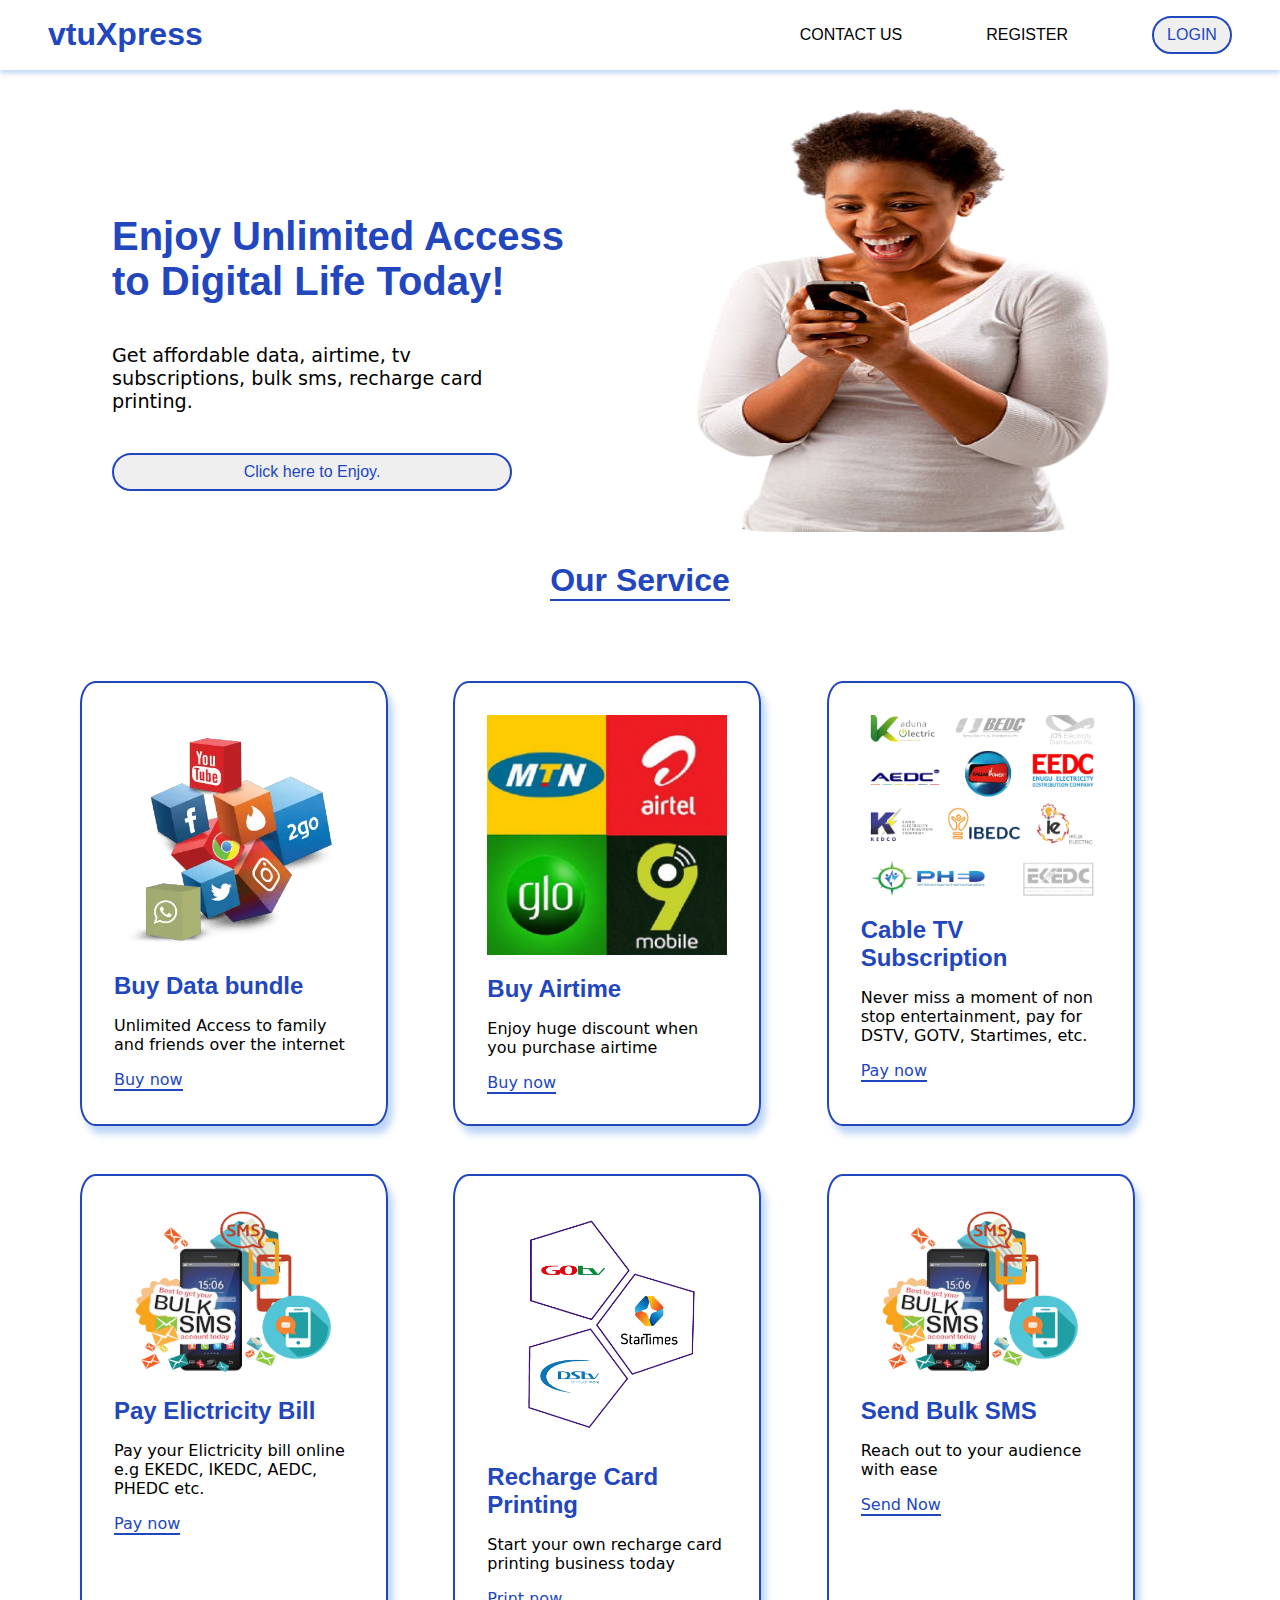
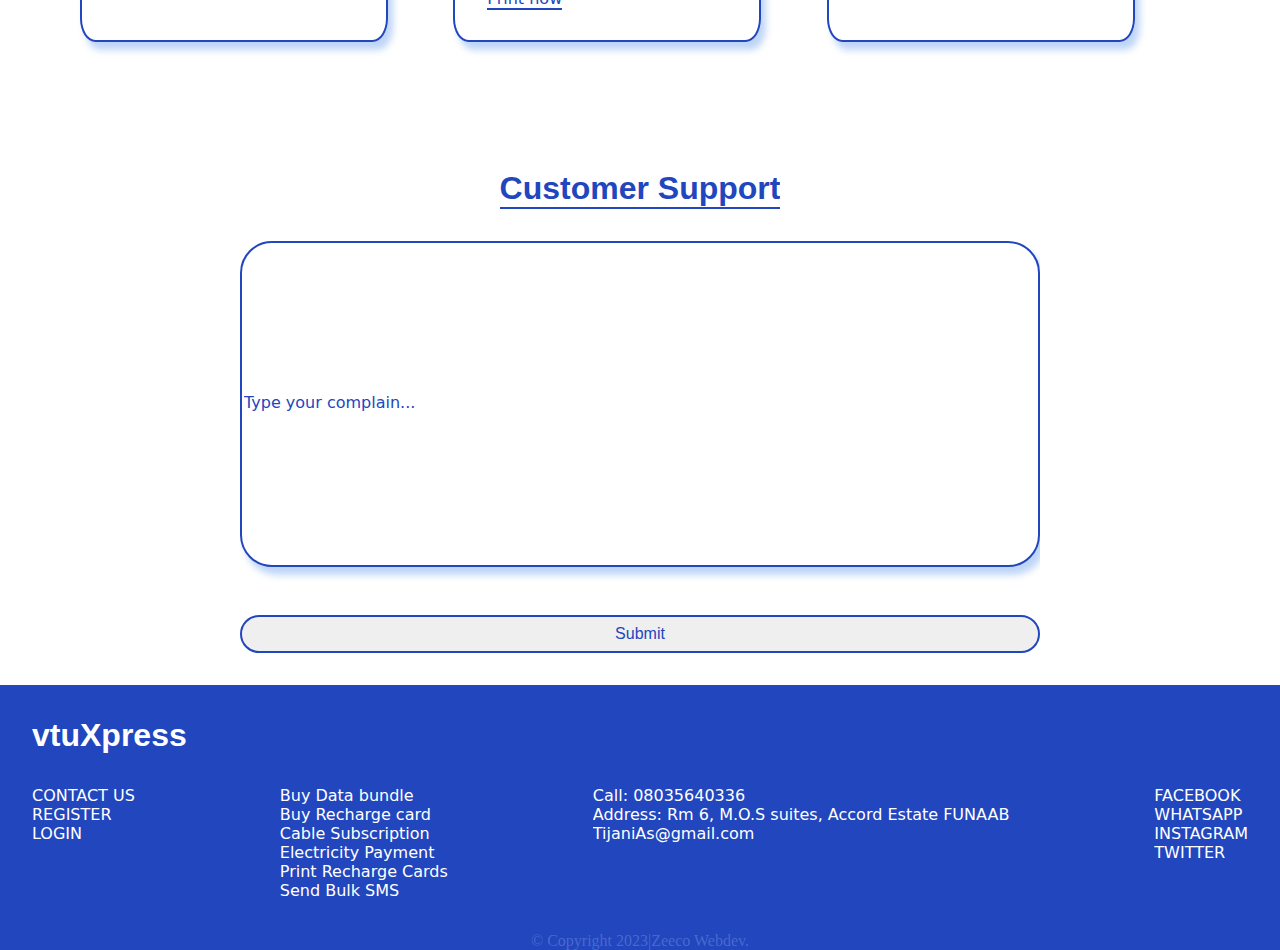
<file: index.html>
<!DOCTYPE html>
<html lang="en">
<head>
    <meta charset="UTF-8">
    <meta http-equiv="X-UA-Compatible" content="IE=edge">
    <meta name="viewport" content="width=device-width, initial-scale=1.0">
    <title>vtuXpress</title>
    <link rel="stylesheet" href="style.css">
</head>
<body>
        <div class="head">
            <div class="logo">
                <h1>vtuXpress</h1>
            </div>

            <div class="menu">
                <a href="#">CONTACT US</a>
                <a href="register.html">REGISTER</a>
                <button class="btn" onclick="document.location='login.html'">LOGIN</button>
            </div>
            <img src="img/icon-hamburger.svg" alt="icon-hamburger" class="hamburger">
            <img src="img/icon-close.svg" alt="icon-close" class="close">
        </div>

        <div class="info_page">
            <h1>Welcome!!! Data subscription now cheap and bigger @ #250 for 1GB</h1>
        </div>
        <div class="stn_1">
            
           <div class="part-one">
            <h1>Enjoy Unlimited Access to Digital Life Today!</h1>
            <p>Get affordable data, airtime, tv subscriptions, bulk sms, recharge card printing.</p>
            <button class="btn_2">Click here to Enjoy.</button>
           </div>

            <div class="part-two">
                <img src="img/istockphoto-178707892-612x612-removebg-preview.png" alt="img-person">
            </div>
        </div>

    <div class="service"><h1>Our Service</h1></div>
        <div class="card">
            <div class="data">
                <img src="img/dataoffers-banner.webp" alt="data">
                <h2>Buy Data bundle</h2>
                <p>Unlimited Access to family and friends over the internet</p>
                <a href="#">Buy now</a>
            </div>

            <div class="airtime">
                <img src="img/Cheapest-Data-plan.jpg" alt="airtime">
                <h2>Buy Airtime</h2>
                <p>Enjoy huge discount when you purchase airtime</p>
                <a href="#">Buy now</a>
            </div>

      

            <div class="cable">
                <img src="img/images__11_-removebg-preview.png" alt="cable">
                <h2>Cable TV Subscription</h2>
                <p>Never miss a moment of non stop entertainment, pay for DSTV, GOTV, Startimes, etc.</p>
                <a href="#">Pay now</a>
            </div>

            <div class="bill">
                <img src="img/images__13_-removebg-preview.png" alt="bill">
                <h2>Pay Elictricity Bill</h2>
                <p>Pay your Elictricity bill online e.g EKEDC, IKEDC, AEDC, PHEDC etc.</p>
                <a href="#">Pay now</a>
            </div>

            <div class="print">
                <img src="img/images__2_-removebg-preview.png" alt="print">
                <h2>Recharge Card Printing</h2>
                <p>Start your own recharge card printing business today</p>
                <a href="#">Print now</a>
            </div>

            <div class="sms">
                <img src="img/images__13_-removebg-preview.png" alt="sms">
                <h2>Send Bulk SMS</h2>
                <p>Reach out to your audience with ease</p>
                <a href="#">Send Now</a>
            </div>
        </div>

        <div class="service" id="support"><h1>Customer Support</h1></div>

        <div class="contact">
            <form action="#">
                <input type="text" placeholder="Type your complain...">
                <input type="submit">
            </form>
        </div>

        <div class="footer">
            <div class="logo">
                <h1>vtuXpress</h1>
            </div>

            <div class="footer_div">
            <div class="footer_menu">
                <a href="#">CONTACT US</a>
                <a href="#">REGISTER</a>
                <a href="#">LOGIN</a>
            </div>

            <div class="footer_service">
                <a href="#">Buy Data bundle</a>
                <a href="#">Buy Recharge card</a>
                <a href="#">Cable Subscription</a>
                <a href="#">Electricity Payment</a>
                <a href="#">Print Recharge Cards </a>
                <a href="#">Send Bulk SMS</a>
            </div>

            <div class="call">
                <a href="#">Call: 08035640336</a>
                <a href="#">Address: Rm 6, M.O.S suites, Accord Estate FUNAAB</a>
                <a href="#">TijaniAs@gmail.com</a>
            </div>

            <div class="social">
                <a href="#">FACEBOOK</a>
                <a href="#">WHATSAPP</a>
                <a href="#">INSTAGRAM</a>
                <a href="#">TWITTER</a>
            </div>
            </div>

            <p>© Copyright 2023|Zeeco Webdev.</p>
        </div>

        <script src="page.js"></script>
</body>
</html>
</file>
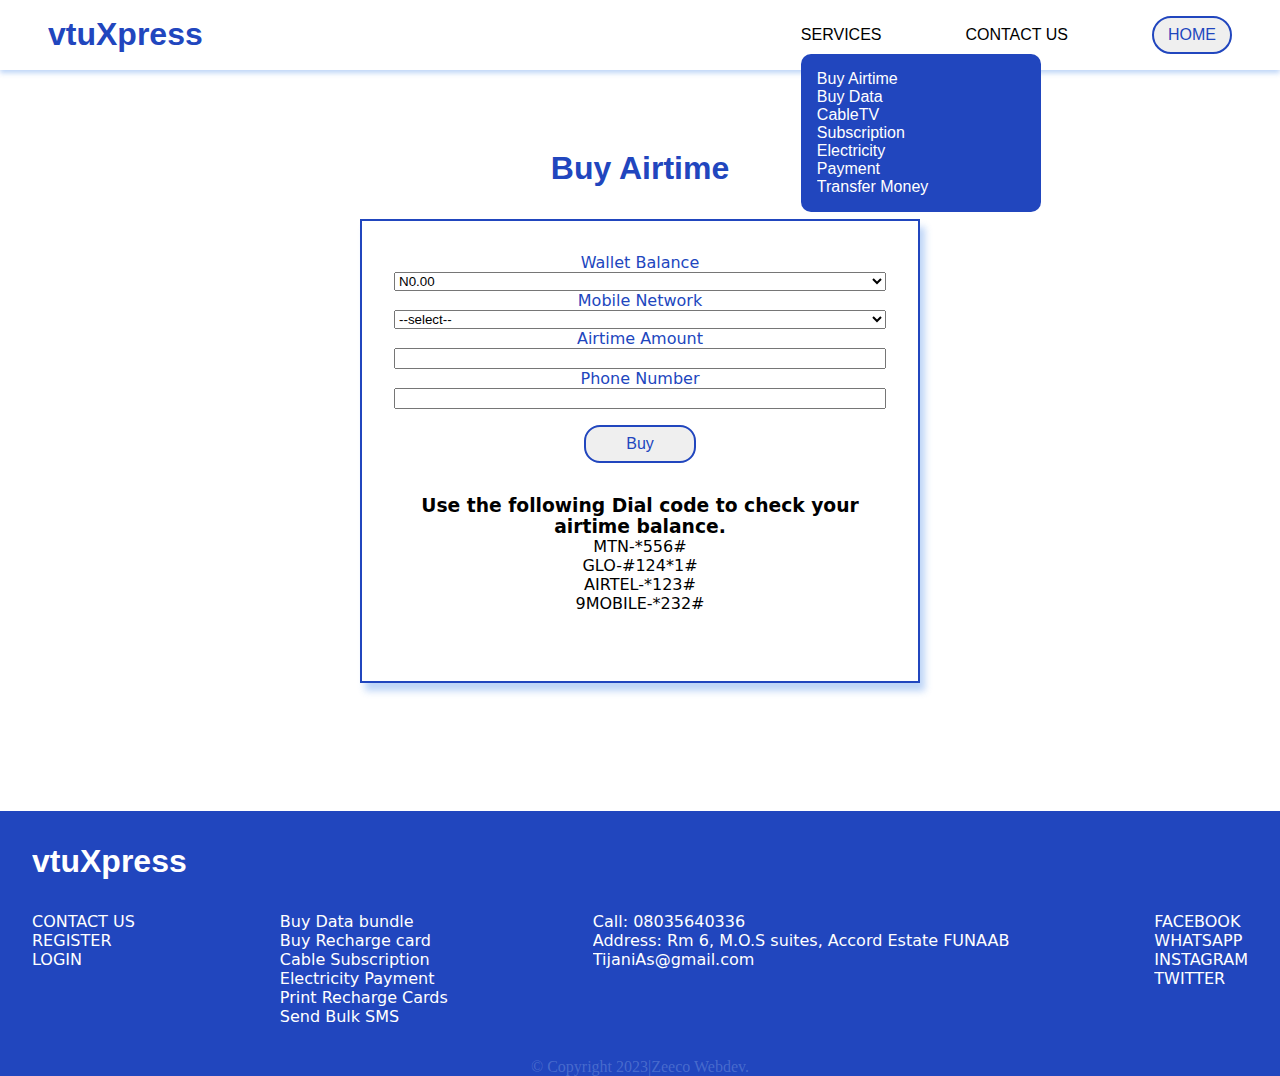
<file: airtime.html>
<!DOCTYPE html>
<html lang="en">
<head>
    <meta charset="UTF-8">
    <meta http-equiv="X-UA-Compatible" content="IE=edge">
    <meta name="viewport" content="width=device-width, initial-scale=1.0">
    <title>Buy Airtime</title>
    <link rel="stylesheet" href="airtime.css">
</head>
<body>
    <div class="head">
        <div class="logo">
            <h1>vtuXpress</h1>
        </div>

        <div class="menu" role="header">
            <a href="#" class="services">SERVICES</a>
            <div class="serve">
                <a href="#">Buy Airtime</a>
                <a href="#">Buy Data</a>
                <a href="#">CableTV Subscription</a>
                <a href="#">Electricity Payment</a>
                <a href="#">Transfer Money</a>
            </div>
            <a href="#">CONTACT US</a>
            <button class="btn" onclick="document.location='index.html'">HOME</button>
        </div>

        <img src="img/icon-hamburger.svg" alt="icon-hamburger" class="hamburger">
        <img src="img/icon-close.svg" alt="icon-close" class="close">
    </div> 

    <div class="main" role="main-content">
        <h1>Buy Airtime</h1>
        <form action="#">

            <div class="wallet">
                <label for="wallet">Wallet Balance</label>
                <select name="wallet" id="wallet">
                    <option value="N0.00">N0.00</option>
                </select>
            </div>
            
            <div class="network">
                <label for="network">Mobile Network</label>
                <select name="network" id="network">
                    <option value="select">--select--</option>
                    <option value="mtn">MTN</option>
                    <option value="glo">GLO</option>
                    <option value="9mobile">9MOBILE</option>
                    <option value="airtel">AIRTEL</option>
                </select>
            </div>
           
            <div class="amount"> 
            <label for="amount">Airtime Amount</label>
            <input type="text">
            </div>
           
            <div class="phone_number">
                <label for="phone_number">Phone Number</label>
                <input type="text">
            </div>
            
            <button>Buy</button>

            <div class="balance">
                <h3>Use the following Dial code to check your airtime balance.</h3>
                <p>MTN-*556#</p>
                <p>GLO-#124*1#</p>
                <p>AIRTEL-*123#</p>
                <p>9MOBILE-*232#</p>
            </div>
        </form>
    </div>

    <div class="footer">
        <div class="logo">
            <h1>vtuXpress</h1>
        </div>

        <div class="footer_div">
        <div class="footer_menu">
            <a href="#">CONTACT US</a>
            <a href="#">REGISTER</a>
            <a href="#">LOGIN</a>
        </div>

        <div class="footer_service">
            <a href="#">Buy Data bundle</a>
            <a href="#">Buy Recharge card</a>
            <a href="#">Cable Subscription</a>
            <a href="#">Electricity Payment</a>
            <a href="#">Print Recharge Cards </a>
            <a href="#">Send Bulk SMS</a>
        </div>

        <div class="call">
            <a href="#">Call: 08035640336</a>
            <a href="#">Address: Rm 6, M.O.S suites, Accord Estate FUNAAB</a>
            <a href="#">TijaniAs@gmail.com</a>
        </div>

        <div class="social">
            <a href="#">FACEBOOK</a>
            <a href="#">WHATSAPP</a>
            <a href="#">INSTAGRAM</a>
            <a href="#">TWITTER</a>
        </div>
        </div>

        <p>© Copyright 2023|Zeeco Webdev.</p>
    </div>
    <script src="page.js"></script>
    <script src="script.js"></script>
</body>
</html>
</file>
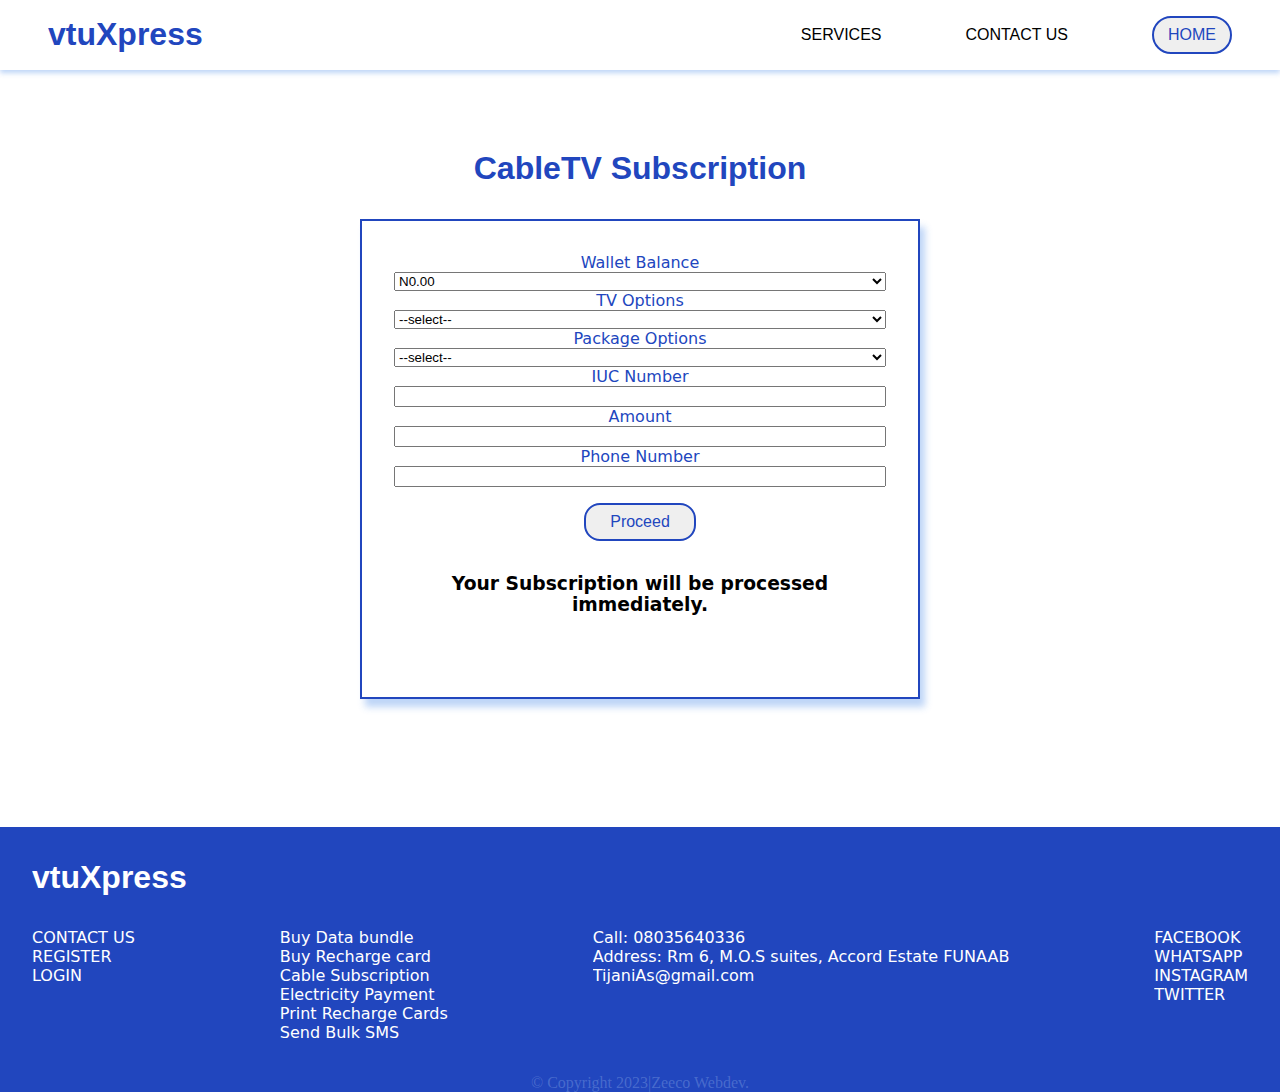
<file: cable.html>
<!DOCTYPE html>
<html lang="en">
<head>
    <meta charset="UTF-8">
    <meta http-equiv="X-UA-Compatible" content="IE=edge">
    <meta name="viewport" content="width=device-width, initial-scale=1.0">
    <title>CableTv Subscription</title>
    <link rel="stylesheet" href="cable.css">
</head>
<body>
    <div class="head">
        <div class="logo">
            <h1>vtuXpress</h1>
        </div>

        <div class="menu" role="header">  
            <a href="#" class="services">SERVICES</a>
            <div class="serve">
                <a href="#">Buy Airtime</a>
                <a href="#">Buy Data</a>
                <a href="#">CableTV Subscription</a>
                <a href="#">Electricity Payment</a>
                <a href="#">Transfer Money</a>
            </div>
            <a href="#">CONTACT US</a>
            <button class="btn">HOME</button>
        </div>
        <img src="img/icon-hamburger.svg" alt="icon-hamburger" class="hamburger">
        <img src="img/icon-close.svg" alt="icon-close" class="close">
    </div> 

    <div class="main" role="main-content">
        <h1>CableTV Subscription</h1>
        <form action="#">

            <div class="wallet">
                <label for="wallet">Wallet Balance</label>
                <select name="wallet" id="wallet">
                    <option value="N0.00">N0.00</option>
                </select>
            </div>
            
           
            <div class="tv"> 
            <label for="tv">TV Options</label>
            <select name="tv" id="tv">
                <option value="select">--select--</option>
                <option value="dstv">Dstv</option>
                <option value="gotv">Gotv</option>
                <option value="startimes">Startimes</option>
            </select>
            </div>

            <div class="package">
                <label for="package">Package Options</label>
                <select name="package" id="package">
                    <option value="select">--select--</option>
                    <option value="dstv">Dstv Max-N2000</option>
                    <option value="gotv">Gotv Jolli-N5000</option>
                    <option value="startimes">Startimes Jinja-N20000</option>
                </select>
            </div>

            <div class="iuc">
                <label for="iuc">IUC Number</label>
                <input type="text">
            </div>

            <div class="amount">
                <label for="amount">Amount</label>
                <input type="text">
            </div>

            <div class="number">
                <label for="number">Phone Number</label>
                <input type="text">
            </div>
           
            
            <button>Proceed</button>

            <div class="balance">
                <h3>Your Subscription will be processed immediately.</h3>
            </div>
        </form>
    </div>

    <div class="footer">
        <div class="logo">
            <h1>vtuXpress</h1>
        </div>

        <div class="footer_div">
        <div class="footer_menu">
            <a href="#">CONTACT US</a>
            <a href="#">REGISTER</a>
            <a href="#">LOGIN</a>
        </div>

        <div class="footer_service">
            <a href="#">Buy Data bundle</a>
            <a href="#">Buy Recharge card</a>
            <a href="#">Cable Subscription</a>
            <a href="#">Electricity Payment</a>
            <a href="#">Print Recharge Cards </a>
            <a href="#">Send Bulk SMS</a>
        </div>

        <div class="call">
            <a href="#">Call: 08035640336</a>
            <a href="#">Address: Rm 6, M.O.S suites, Accord Estate FUNAAB</a>
            <a href="#">TijaniAs@gmail.com</a>
        </div>

        <div class="social">
            <a href="#">FACEBOOK</a>
            <a href="#">WHATSAPP</a>
            <a href="#">INSTAGRAM</a>
            <a href="#">TWITTER</a>
        </div>
        </div>

        <p>© Copyright 2023|Zeeco Webdev.</p>
    </div>
    <script src="page.js"></script>
    <script src="script.js"></script>
</body>
</html>
</file>
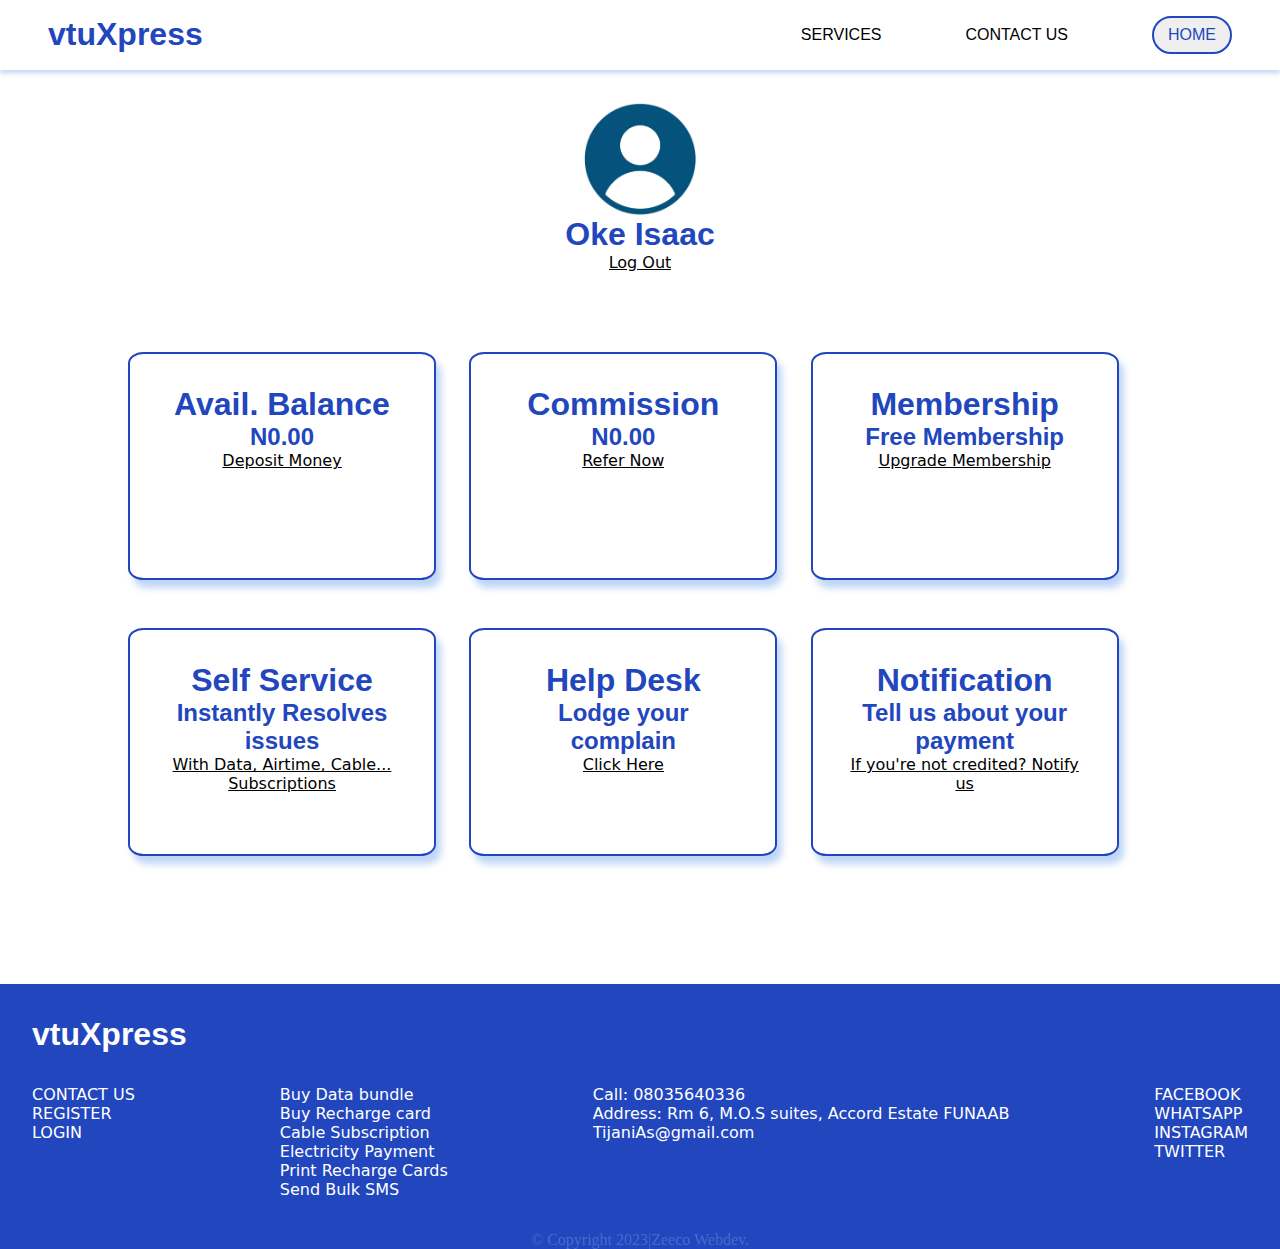
<file: dash.html>
<!DOCTYPE html>
<html lang="en">
<head>
    <meta charset="UTF-8">
    <meta http-equiv="X-UA-Compatible" content="IE=edge">
    <meta name="viewport" content="width=device-width, initial-scale=1.0">
    <title>Dashboard</title>
    <link rel="stylesheet" href="dash.css">
</head>
<body>
    
    <div class="head">
        <div class="logo">
            <h1>vtuXpress</h1>
        </div>

        <div class="menu">
            <a href="#" class="services">SERVICES</a>
            <div class="serve">
                <a href="#">Buy Airtime</a>
                <a href="#">Buy Data</a>
                <a href="#">CableTV Subscription</a>
                <a href="#">Electricity Payment</a>
                <a href="#">Transfer Money</a>
            </div>
            <a href="#">CONTACT US</a>
            <button class="btn">HOME</button>
        </div>
        <img src="img/icon-hamburger.svg" alt="icon-hamburger" class="hamburger">
        <img src="img/icon-close.svg" alt="icon-close" class="close">
    </div>

    <div class="user">
        <img src="img/images__16_-removebg-preview.png" alt="user_img">
        <h1>Oke Isaac</h1>
        <p>Log Out</p>
    </div>

    <div class="card">
        <div class="balance">
            <h1>Avail. Balance</h1>
            <h2>N0.00</h2>
            <a href="#">Deposit Money</a>
        </div>

        <div class="commission">
            <h1>Commission</h1>
            <h2>N0.00</h2>
            <a href="#">Refer Now</a>
        </div>

        <div class="membership">
            <h1>Membership</h1>
            <h2>Free Membership</h2>
            <a href="#">Upgrade Membership</a>
        </div>

        <div class="self">
            <h1>Self Service</h1>
            <h2>Instantly Resolves issues</h2>
            <a href="#">With Data, Airtime, Cable... Subscriptions</a>
        </div>


        <div class="help">
            <h1>Help Desk</h1>
            <h2>Lodge your complain</h2>
            <a href="#">Click Here</a>
        </div>

        <div class="notify">
            <h1>Notification</h1>
            <h2>Tell us about your payment</h2>
            <a href="#">If you're not credited? Notify us</a>
        </div>
    </div>

    
    <div class="footer">
        <div class="logo">
            <h1>vtuXpress</h1>
        </div>

        <div class="footer_div">
        <div class="footer_menu">
            <a href="#">CONTACT US</a>
            <a href="#">REGISTER</a>
            <a href="#">LOGIN</a>
        </div>

        <div class="footer_service">
            <a href="#">Buy Data bundle</a>
            <a href="#">Buy Recharge card</a>
            <a href="#">Cable Subscription</a>
            <a href="#">Electricity Payment</a>
            <a href="#">Print Recharge Cards </a>
            <a href="#">Send Bulk SMS</a>
        </div>

        <div class="call">
            <a href="#">Call: 08035640336</a>
            <a href="#">Address: Rm 6, M.O.S suites, Accord Estate FUNAAB</a>
            <a href="#">TijaniAs@gmail.com</a>
        </div>

        <div class="social">
            <a href="#">FACEBOOK</a>
            <a href="#">WHATSAPP</a>
            <a href="#">INSTAGRAM</a>
            <a href="#">TWITTER</a>
        </div>
        </div>

        <p>© Copyright 2023|Zeeco Webdev.</p>
    </div>
    <script src="script.js"></script>
    <script src="page.js"></script>
</body>
</html>
</file>
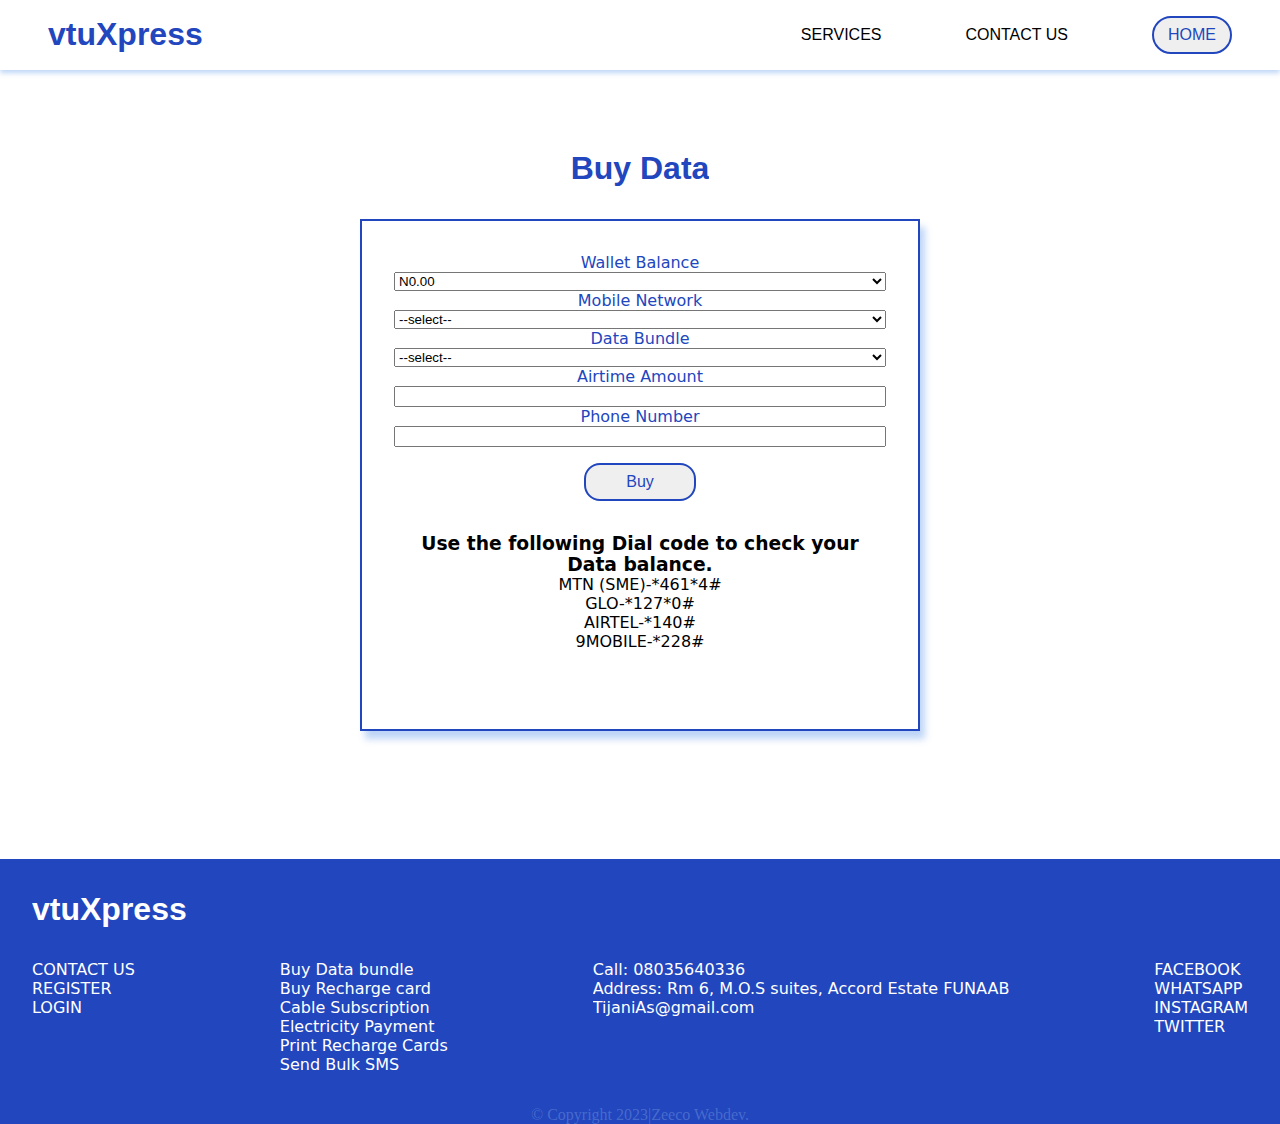
<file: data.html>
<!DOCTYPE html>
<html lang="en">
<head>
    <meta charset="UTF-8">
    <meta http-equiv="X-UA-Compatible" content="IE=edge">
    <meta name="viewport" content="width=device-width, initial-scale=1.0">
    <title>Buy Data</title>
    <link rel="stylesheet" href="data.css">
</head>
<body>
    <div class="head">
        <div class="logo">
            <h1>vtuXpress</h1>
        </div>

        <div class="menu" role="header">
            <a href="#" class="services">SERVICES</a>
            <div class="serve">
                <a href="#">Buy Airtime</a>
                <a href="#">Buy Data</a>
                <a href="#">CableTV Subscription</a>
                <a href="#">Electricity Payment</a>
                <a href="#">Transfer Money</a>
            </div>
            <a href="#">CONTACT US</a>
            <button class="btn">HOME</button>
        </div>
        <img src="img/icon-hamburger.svg" alt="icon-hamburger" class="hamburger">
        <img src="img/icon-close.svg" alt="icon-close" class="close">
    </div> 

    <div class="main" role="main-content">
        <h1>Buy Data</h1>
        <form action="#">

            <div class="wallet">
                <label for="wallet">Wallet Balance</label>
                <select name="wallet" id="wallet">
                    <option value="N0.00">N0.00</option>
                </select>
            </div>

            <div class="network">
                <label for="network">Mobile Network</label>
                <select name="network" id="network">
                    <option value="select">--select--</option>
                    <option value="mtn">MTN</option>
                    <option value="glo">GLO</option>
                    <option value="9mobile">9MOBILE</option>
                    <option value="airtel">AIRTEL</option>
                </select>
            </div>
           
            
            <div class="bundle">
                <label for="bundle">Data Bundle</label>
                <select name="bundle" id="bundle">
                    <option value="select">--select--</option>
                    <option value="500mb">500MB- 30days (SME)</option>
                    <option value="1gb">1GB- 30days (SME)</option>
                    <option value="2gb">2GB- 30days (SME)</option>
                    <option value="3gb">3GB 30days (SME)</option>
                    <option value="5gb">5GB 30days (SME)</option>
                </select>
            </div>
           
            <div class="amount"> 
            <label for="amount">Airtime Amount</label>
            <input type="text">
            </div>
           
            <div class="phone_number">
                <label for="phone_number">Phone Number</label>
                <input type="text">
            </div>
            
            <button>Buy</button>

            <div class="balance">
                <h3>Use the following Dial code to check your Data balance.</h3>
                <p>MTN (SME)-*461*4#</p>
                <p>GLO-*127*0#</p>
                <p>AIRTEL-*140#</p>
                <p>9MOBILE-*228#</p>
            </div>
        </form>
    </div>

    <div class="footer">
        <div class="logo">
            <h1>vtuXpress</h1>
        </div>

        <div class="footer_div">
        <div class="footer_menu">
            <a href="#">CONTACT US</a>
            <a href="#">REGISTER</a>
            <a href="#">LOGIN</a>
        </div>

        <div class="footer_service">
            <a href="#">Buy Data bundle</a>
            <a href="#">Buy Recharge card</a>
            <a href="#">Cable Subscription</a>
            <a href="#">Electricity Payment</a>
            <a href="#">Print Recharge Cards </a>
            <a href="#">Send Bulk SMS</a>
        </div>

        <div class="call">
            <a href="#">Call: 08035640336</a>
            <a href="#">Address: Rm 6, M.O.S suites, Accord Estate FUNAAB</a>
            <a href="#">TijaniAs@gmail.com</a>
        </div>

        <div class="social">
            <a href="#">FACEBOOK</a>
            <a href="#">WHATSAPP</a>
            <a href="#">INSTAGRAM</a>
            <a href="#">TWITTER</a>
        </div>
        </div>

        <p>© Copyright 2023|Zeeco Webdev.</p>
    </div>
    <script src="page.js"></script>
    <script src="script.js"></script>
</body>
</html>
</file>
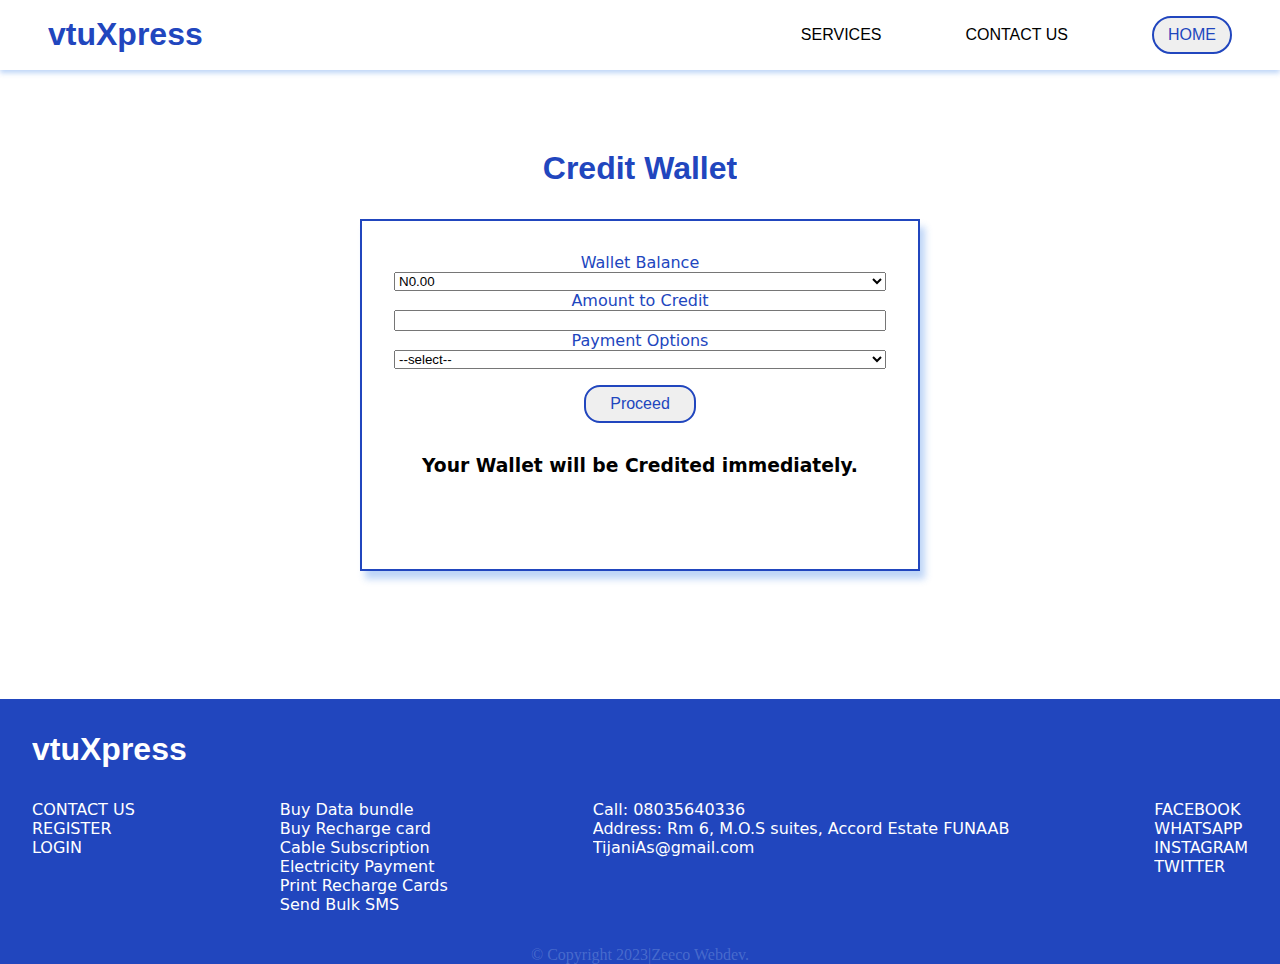
<file: deposit.html>
<!DOCTYPE html>
<html lang="en">
<head>
    <meta charset="UTF-8">
    <meta http-equiv="X-UA-Compatible" content="IE=edge">
    <meta name="viewport" content="width=device-width, initial-scale=1.0">
    <title>Credit Wallet</title>
    <link rel="stylesheet" href="deposit.css">
</head>
<body>
    <div class="head">
        <div class="logo">
            <h1>vtuXpress</h1>
        </div>

        <div class="menu" role="header">
            <a href="#" class="services">SERVICES</a>
            <div class="serve">
                <a href="#">Buy Airtime</a>
                <a href="#">Buy Data</a>
                <a href="#">CableTV Subscription</a>
                <a href="#">Electricity Payment</a>
                <a href="#">Transfer Money</a>
            </div>
            <a href="#">CONTACT US</a>
            <button class="btn">HOME</button>
        </div>
        <img src="img/icon-hamburger.svg" alt="icon-hamburger" class="hamburger">
        <img src="img/icon-close.svg" alt="icon-close" class="close">
    </div> 

    <div class="main" role="main-content">
        <h1>Credit Wallet</h1>
        <form action="#">

            <div class="wallet">
                <label for="wallet">Wallet Balance</label>
                <select name="wallet" id="wallet">
                    <option value="N0.00">N0.00</option>
                </select>
            </div>
            
           
            <div class="amount"> 
            <label for="amount">Amount to Credit</label>
            <input type="text">
            </div>

            <div class="payment">
                <label for="payment">Payment Options</label>
                <select name="payment" id="payment">
                    <option value="select">--select--</option>
                    <option value="atm">ATM Card</option>
                    <option value="transfer">Bank Transfer</option>
                </select>
            </div>
           
            
            <button>Proceed</button>

            <div class="balance">
                <h3>Your Wallet will be Credited immediately.</h3>
            </div>
        </form>
    </div>

    <div class="footer">
        <div class="logo">
            <h1>vtuXpress</h1>
        </div>

        <div class="footer_div">
        <div class="footer_menu">
            <a href="#">CONTACT US</a>
            <a href="#">REGISTER</a>
            <a href="#">LOGIN</a>
        </div>

        <div class="footer_service">
            <a href="#">Buy Data bundle</a>
            <a href="#">Buy Recharge card</a>
            <a href="#">Cable Subscription</a>
            <a href="#">Electricity Payment</a>
            <a href="#">Print Recharge Cards </a>
            <a href="#">Send Bulk SMS</a>
        </div>

        <div class="call">
            <a href="#">Call: 08035640336</a>
            <a href="#">Address: Rm 6, M.O.S suites, Accord Estate FUNAAB</a>
            <a href="#">TijaniAs@gmail.com</a>
        </div>

        <div class="social">
            <a href="#">FACEBOOK</a>
            <a href="#">WHATSAPP</a>
            <a href="#">INSTAGRAM</a>
            <a href="#">TWITTER</a>
        </div>
        </div>

        <p>© Copyright 2023|Zeeco Webdev.</p>
    </div>
    <script src="script.js"></script>
    <script src="page.js"></script>
</body>
</html>
</file>
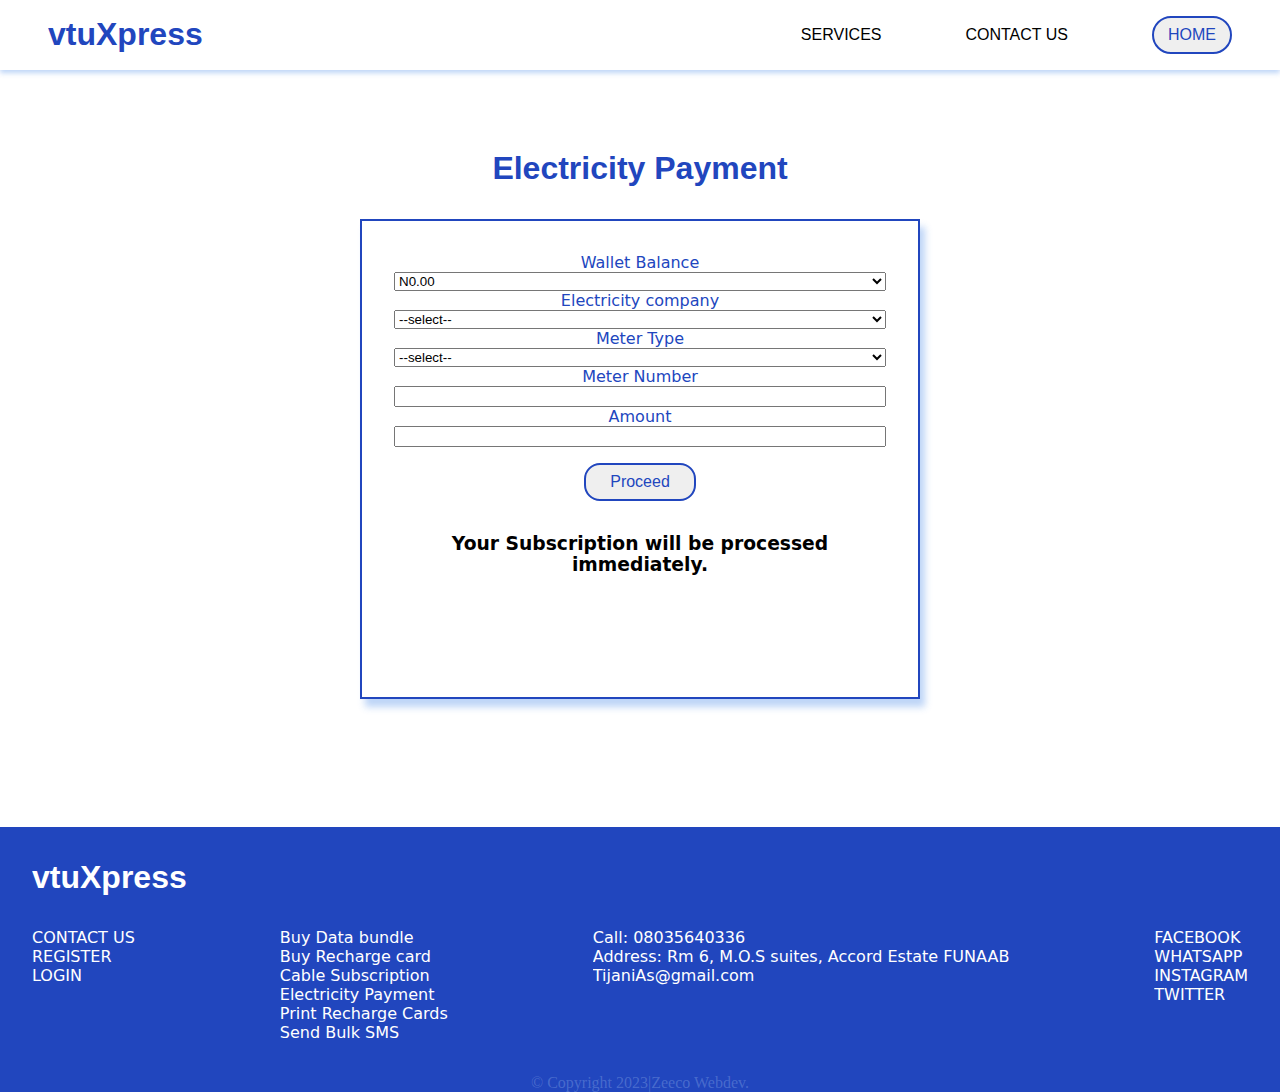
<file: electricity.html>
<!DOCTYPE html>
<html lang="en">
<head>
    <meta charset="UTF-8">
    <meta http-equiv="X-UA-Compatible" content="IE=edge">
    <meta name="viewport" content="width=device-width, initial-scale=1.0">
    <title>Electricity Payment</title>
    <link rel="stylesheet" href="electricity.css">
</head>
<body>
    <div class="head">
        <div class="logo">
            <h1>vtuXpress</h1>
        </div>

        <div class="menu" role="header">
            <a href="#" class="services">SERVICES</a>
            <div class="serve">
                <a href="#">Buy Airtime</a>
                <a href="#">Buy Data</a>
                <a href="#">CableTV Subscription</a>
                <a href="#">Electricity Payment</a>
                <a href="#">Transfer Money</a>
            </div>
            <a href="#">CONTACT US</a>
            <button class="btn">HOME</button>
        </div>

        
        <img src="img/icon-hamburger.svg" alt="icon-hamburger" class="hamburger">
        <img src="img/icon-close.svg" alt="icon-close" class="close">
    </div> 

    <div class="main" role="main-content">
        <h1>Electricity Payment</h1>
        <form action="#">

            <div class="wallet">
                <label for="wallet">Wallet Balance</label>
                <select name="wallet" id="wallet">
                    <option value="N0.00">N0.00</option>
                </select>
            </div>
            
           
            <div class="company"> 
            <label for="company">Electricity company </label>
            <select name="company" id="company">
                <option value="select">--select--</option>
                <option value="eko">Eko Electric- EKEDC(PHCN)</option>
                <option value="abuja">Abuja Electric- AEDC</option>
                <option value="ibadan">Ibadan Electric- IBEDC</option>
            </select>
            </div>

            <div class="meter">
                <label for="meter">Meter Type</label>
                <select name="meter" id="meter">
                    <option value="select">--select--</option>
                    <option value="prepaid">Prepaid</option>
                    <option value="postpaid">Postpaid</option>
                </select>
            </div>

            <div class="meter-number">
                <label for="meter-number">Meter Number</label>
                <input type="text">
            </div>

            <div class="amount">
                <label for="amount">Amount</label>
                <input type="text">
            </div>

           
            
            <button>Proceed</button>

            <div class="balance">
                <h3>Your Subscription will be processed immediately.</h3>
            </div>
        </form>
    </div>

    <div class="footer">
        <div class="logo">
            <h1>vtuXpress</h1>
        </div>

        <div class="footer_div">
        <div class="footer_menu">
            <a href="#">CONTACT US</a>
            <a href="#">REGISTER</a>
            <a href="#">LOGIN</a>
        </div>

        <div class="footer_service">
            <a href="#">Buy Data bundle</a>
            <a href="#">Buy Recharge card</a>
            <a href="#">Cable Subscription</a>
            <a href="#">Electricity Payment</a>
            <a href="#">Print Recharge Cards </a>
            <a href="#">Send Bulk SMS</a>
        </div>

        <div class="call">
            <a href="#">Call: 08035640336</a>
            <a href="#">Address: Rm 6, M.O.S suites, Accord Estate FUNAAB</a>
            <a href="#">TijaniAs@gmail.com</a>
        </div>

        <div class="social">
            <a href="#">FACEBOOK</a>
            <a href="#">WHATSAPP</a>
            <a href="#">INSTAGRAM</a>
            <a href="#">TWITTER</a>
        </div>
        </div>

        <p>© Copyright 2023|Zeeco Webdev.</p>
    </div>
    <script src="page.js"></script>
    <script src="script.js"></script>
</body>
</html>
</file>
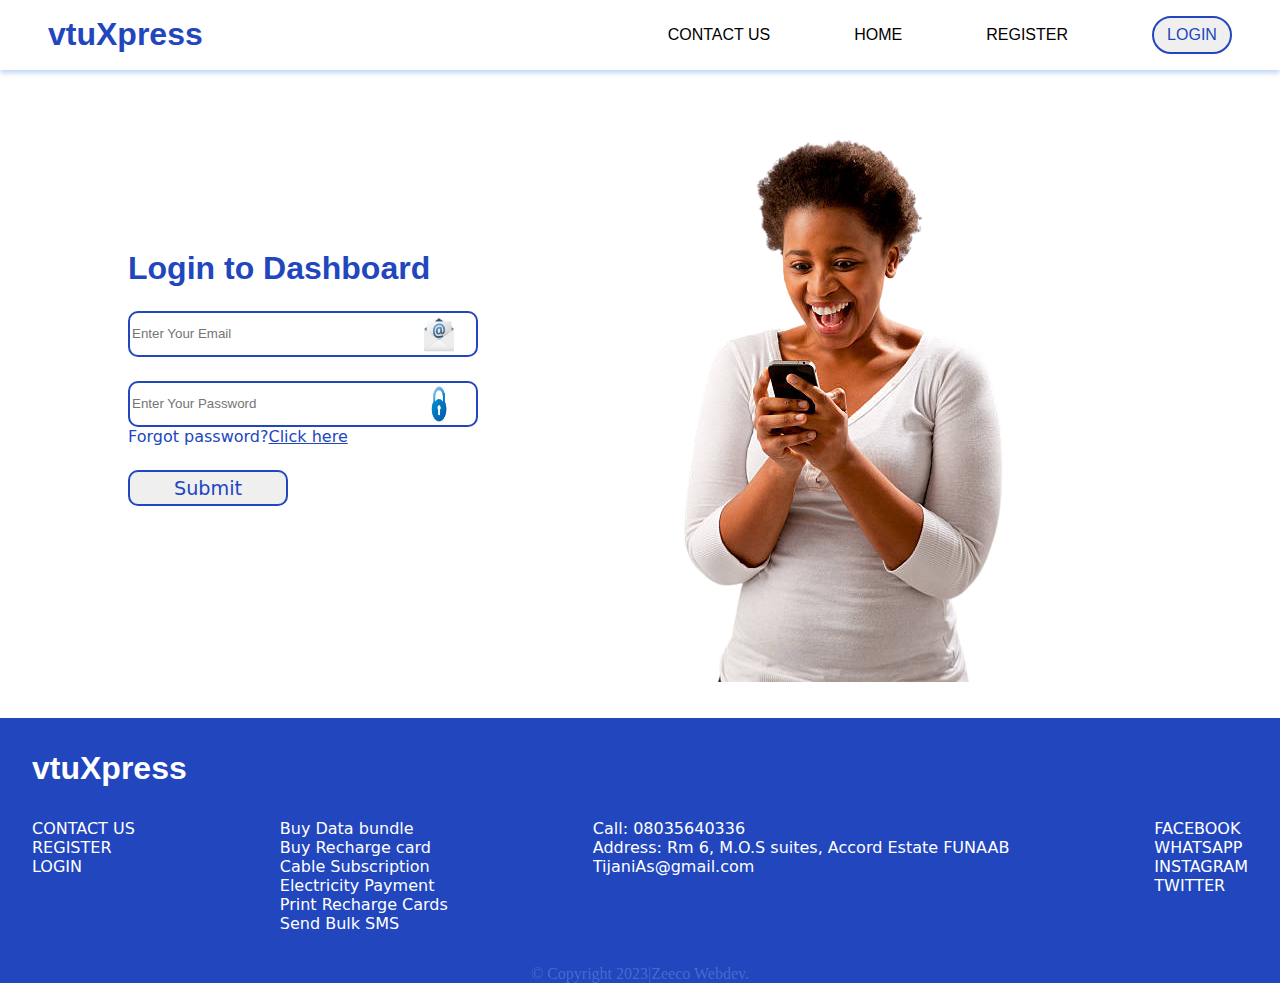
<file: login.html>
<!DOCTYPE html>
<html lang="en">
<head>
    <meta charset="UTF-8">
    <meta http-equiv="X-UA-Compatible" content="IE=edge">
    <meta name="viewport" content="width=device-width, initial-scale=1.0">
   <title>vtuXpress | LOGIN</title>
    <link rel="stylesheet" href="login.css">
</head>
<body> 

    <div class="head">
        <div class="logo">
            <h1>vtuXpress</h1>
        </div>

        <div class="menu">
            <a href="#">CONTACT US</a>
            <a href="index.html">HOME</a>
            <a href="register.html">REGISTER</a>
            <button class="btn" href="login.html">LOGIN</button>
        </div>

        
        <img src="img/icon-hamburger.svg" alt="icon-hamburger" class="hamburger">
        <img src="img/icon-close.svg" alt="icon-close" class="close">
    </div>

    <div class="part-one">
        <div class="login">
            <h1>Login to Dashboard</h1>
    
            <form action="#">
                <div class="email">
                    <input type="email" placeholder="Enter Your Email">
                    <img src="img/images__14_-removebg-preview.png" alt="img_email">
                </div>
    
                <div class="password">
                    <input type="password" placeholder="Enter Your Password">
                    <img src="img/images__15_-removebg-preview.png" alt="img_password">
                </div>
    
            <div class="forgot">
                <p>Forgot password?</p>
                <a href="#">Click here</a>
            </div> 
            
                <button>Submit</button>
            </form>
        </div>

        <div class="img_background">
            <img src="img/istockphoto-178707892-612x612-removebg-preview.png" alt="img_background">
        </div>
    </div>

    
    <div class="footer">
        <div class="logo">
            <h1>vtuXpress</h1>
        </div>

        <div class="footer_div">
        <div class="footer_menu">
            <a href="#">CONTACT US</a>
            <a href="#">REGISTER</a>
            <a href="#">LOGIN</a>
        </div>

        <div class="footer_service">
            <a href="#">Buy Data bundle</a>
            <a href="#">Buy Recharge card</a>
            <a href="#">Cable Subscription</a>
            <a href="#">Electricity Payment</a>
            <a href="#">Print Recharge Cards </a>
            <a href="#">Send Bulk SMS</a>
        </div>

        <div class="call">
            <a href="#">Call: 08035640336</a>
            <a href="#">Address: Rm 6, M.O.S suites, Accord Estate FUNAAB</a>
            <a href="#">TijaniAs@gmail.com</a>
        </div>

        <div class="social">
            <a href="#">FACEBOOK</a>
            <a href="#">WHATSAPP</a>
            <a href="#">INSTAGRAM</a>
            <a href="#">TWITTER</a>
        </div>
        </div>

        <p>© Copyright 2023|Zeeco Webdev.</p>
    </div>
    <script src="page.js"></script>
</body>
</html>
</file>
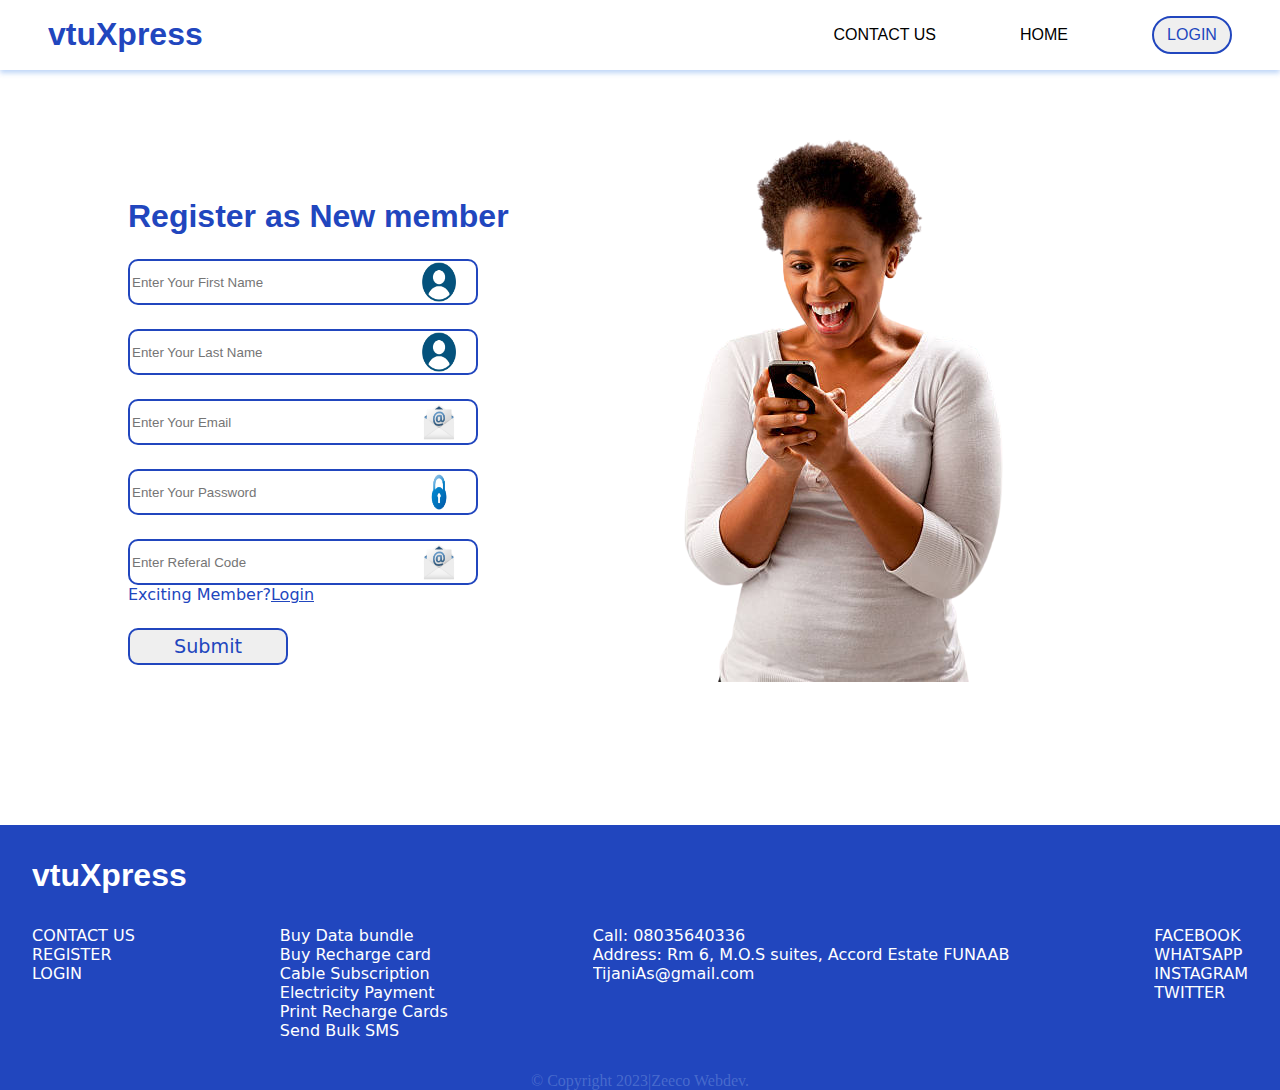
<file: register.html>
<!DOCTYPE html>
<html lang="en">
<head>
    <meta charset="UTF-8">
    <meta http-equiv="X-UA-Compatible" content="IE=edge">
    <meta name="viewport" content="width=device-width, initial-scale=1.0">
   <title>vtuXpress | REGISTER</title>
    <link rel="stylesheet" href="register.css">
</head>
<body> 

    <div class="head">
        <div class="logo">
            <h1>vtuXpress</h1>
        </div>

        <div class="menu">
            <a href="#">CONTACT US</a>
            <a href="index.html">HOME</a>
            <button class="btn" onclick="document.location='login.html'">LOGIN</button>
        </div>
        <img src="img/icon-hamburger.svg" alt="icon-hamburger" class="hamburger">
        <img src="img/icon-close.svg" alt="icon-close" class="close">
    </div>

    <div class="part-one">
        <div class="login">
            <h1>Register as New member</h1>
    
            <form action="#">
                <div class="fname">
                    <input type="text" placeholder="Enter Your First Name">
                    <img src="img/images__16_-removebg-preview.png" alt="img_email">
                </div>

                <div class="lname">
                    <input type="text" placeholder="Enter Your Last Name">
                    <img src="img/images__16_-removebg-preview.png" alt="img_email">
                </div>
                <div class="email">
                    <input type="email" placeholder="Enter Your Email">
                    <img src="img/images__14_-removebg-preview.png" alt="img_email">
                </div>
    
                <div class="password">
                    <input type="password" placeholder="Enter Your Password">
                    <img src="img/images__15_-removebg-preview.png" alt="img_password">
                </div>

                <div class="referal code">
                    <input type="text" placeholder="Enter Referal Code">
                    <img src="img/images__14_-removebg-preview.png" alt="img_email">
                </div>
    
            <div class="forgot">
                <p>Exciting Member?</p>
                <a href="#">Login</a>
            </div> 
            
                <button>Submit</button>
            </form>
        </div>

        <div class="img_background">
            <img src="img/istockphoto-178707892-612x612-removebg-preview.png" alt="img_background">
        </div>
    </div>

    <div class="footer">
        <div class="logo">
            <h1>vtuXpress</h1>
        </div>

        <div class="footer_div">
        <div class="footer_menu">
            <a href="#">CONTACT US</a>
            <a href="#">REGISTER</a>
            <a href="#">LOGIN</a>
        </div>

        <div class="footer_service">
            <a href="#">Buy Data bundle</a>
            <a href="#">Buy Recharge card</a>
            <a href="#">Cable Subscription</a>
            <a href="#">Electricity Payment</a>
            <a href="#">Print Recharge Cards </a>
            <a href="#">Send Bulk SMS</a>
        </div>

        <div class="call">
            <a href="#">Call: 08035640336</a>
            <a href="#">Address: Rm 6, M.O.S suites, Accord Estate FUNAAB</a>
            <a href="#">TijaniAs@gmail.com</a>
        </div>

        <div class="social">
            <a href="#">FACEBOOK</a>
            <a href="#">WHATSAPP</a>
            <a href="#">INSTAGRAM</a>
            <a href="#">TWITTER</a>
        </div>
        </div>

        <p>© Copyright 2023|Zeeco Webdev.</p>
    </div>

<script src="page.js"></script>
</body>
</html>
</file>
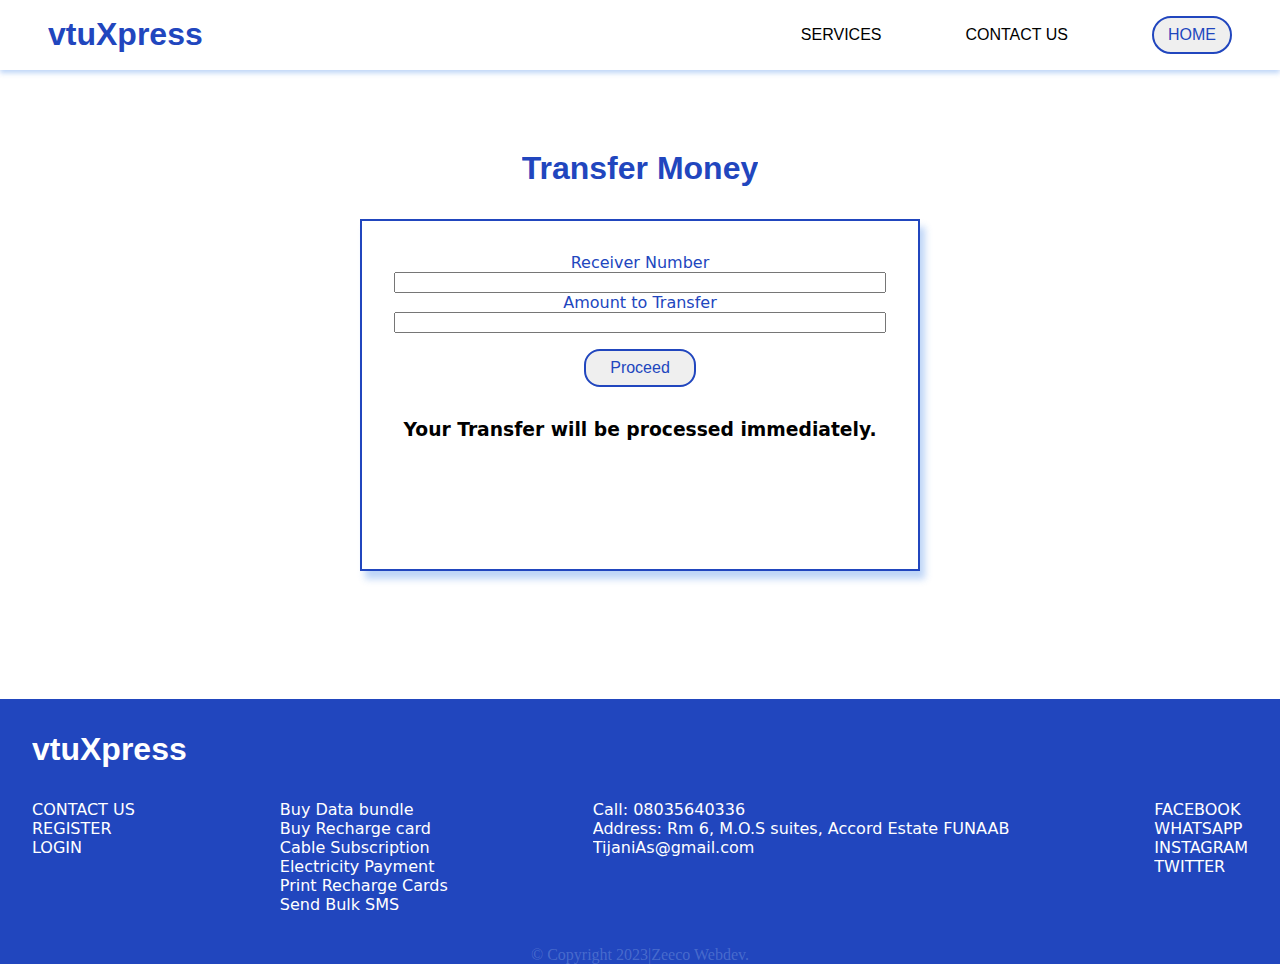
<file: transfer.html>
<!DOCTYPE html>
<html lang="en">
<head>
    <meta charset="UTF-8">
    <meta http-equiv="X-UA-Compatible" content="IE=edge">
    <meta name="viewport" content="width=device-width, initial-scale=1.0">
    <title>Transfer Money</title>
    <link rel="stylesheet" href="transfer.css">
</head>
<body>
    <div class="head">
        <div class="logo">
            <h1>vtuXpress</h1>
        </div>

        <div class="menu" role="header">
            <a href="#" class="services">SERVICES</a>
            <div class="serve">
                <a href="#">Buy Airtime</a>
                <a href="#">Buy Data</a>
                <a href="#">CableTV Subscription</a>
                <a href="#">Electricity Payment</a>
                <a href="#">Transfer Money</a>
            </div>
            <a href="#">CONTACT US</a>
            <button class="btn" href="index.html">HOME</button>
        </div>
        <img src="img/icon-hamburger.svg" alt="icon-hamburger" class="hamburger">
        <img src="img/icon-close.svg" alt="icon-close" class="close">
    </div> 

    <div class="main" role="main-content">
        <h1>Transfer Money</h1>
        <form action="#">


            <div class="receiver">
                <label for="receiver">Receiver Number</label>
                <input type="text">
            </div>

            <div class="amount">
                <label for="amount">Amount to Transfer</label>
                <input type="text">
            </div>

           
            
            <button>Proceed</button>

            <div class="balance">
                <h3>Your Transfer will be processed immediately.</h3>
            </div>
        </form>
    </div>

    <div class="footer">
        <div class="logo">
            <h1>vtuXpress</h1>
        </div>

        <div class="footer_div">
        <div class="footer_menu">
            <a href="#">CONTACT US</a>
            <a href="#">REGISTER</a>
            <a href="#">LOGIN</a>
        </div>

        <div class="footer_service">
            <a href="#">Buy Data bundle</a>
            <a href="#">Buy Recharge card</a>
            <a href="#">Cable Subscription</a>
            <a href="#">Electricity Payment</a>
            <a href="#">Print Recharge Cards </a>
            <a href="#">Send Bulk SMS</a>
        </div>

        <div class="call">
            <a href="#">Call: 08035640336</a>
            <a href="#">Address: Rm 6, M.O.S suites, Accord Estate FUNAAB</a>
            <a href="#">TijaniAs@gmail.com</a>
        </div>

        <div class="social">
            <a href="#">FACEBOOK</a>
            <a href="#">WHATSAPP</a>
            <a href="#">INSTAGRAM</a>
            <a href="#">TWITTER</a>
        </div>
        </div>

        <p>© Copyright 2023|Zeeco Webdev.</p>
    </div>
    <script src="script.js"></script>
    <script src="page.js"></script>
</body>
</html>
</file>
<file: style.css>
*{
    margin: 0;
    overflow-x: hidden;
}

body {
    background: white;
}

.head{
    display: flex;
    flex-direction: row;
    box-shadow: 0 3px 5px rgba(39, 115, 230, 0.3);
    padding: 1rem;
    justify-content: space-between;
}

.logo {
    margin-left: 2rem;
}
.logo h1 {
    color: rgb(33, 70, 190);
    font-family: 'Lucida Sans', 'Lucida Sans Regular', 'Lucida Grande', 'Lucida Sans Unicode', Geneva, Verdana, sans-serif;
    cursor: pointer;
}

.menu {
    margin-right: 2rem;
}

.menu a {
    text-decoration: none;
    color: black;
    font-family: 'Lucida Sans', 'Lucida Sans Regular', 'Lucida Grande', 'Lucida Sans Unicode', Geneva, Verdana, sans-serif;
    margin-right: 5rem;
    cursor: pointer;
}

.menu .btn {
    color: rgb(33, 70, 190);
    font-family: 'Lucida Sans', 'Lucida Sans Regular', 'Lucida Grande', 'Lucida Sans Unicode', Geneva, Verdana, sans-serif;
    border: 2px solid rgb(33, 70, 190);
    border-radius: 5rem;
    width: 5rem;
    padding: 0.5rem;
    font-size: 1rem;
    cursor: pointer;
}

.hamburger {
    display: none;
}

.stn_1 {
    display: grid;
    grid-template-columns: 1fr 1fr;
    padding: 7rem;
    margin-top: -8rem;
    margin-bottom: -25rem;
}

.part-one {
    margin-top: 10rem;
}

.part-one h1 {
    width: 30rem;
    font-family: 'Lucida Sans', 'Lucida Sans Regular', 'Lucida Grande', 'Lucida Sans Unicode', Geneva, Verdana, sans-serif;
    font-size: 2.5rem;
    color: rgb(33, 70, 190);
    margin-bottom: 2.5rem;
}

.part-one p {
    width: 25rem;
    max-width: fit-content;
    font-family: system-ui, -apple-system, BlinkMacSystemFont, 'Segoe UI', Roboto, Oxygen, Ubuntu, Cantarell, 'Open Sans', 'Helvetica Neue', sans-serif;
    margin-bottom: 2.5rem;
    font-size: 1.2rem;
}

.part-one button {
    color: rgb(33, 70, 190);
    font-family: 'Lucida Sans', 'Lucida Sans Regular', 'Lucida Grande', 'Lucida Sans Unicode', Geneva, Verdana, sans-serif;
    border: 2px solid rgb(33, 70, 190);
    border-radius: 5rem;
    width: 25rem;
    padding: 0.5rem;
    font-size: 1rem;
    cursor: pointer;
}

.part-two img {
    width: 100%;
    height: 60%;
    border: 2px white;
    border-radius: 25%;
}

.info_page h1 {
    font-family: system-ui, -apple-system, BlinkMacSystemFont, 'Segoe UI', Roboto, Oxygen, Ubuntu, Cantarell, 'Open Sans', 'Helvetica Neue', sans-serif;
    position: absolute;
    left: -100%;
    animation: info 15s forwards infinite;
    width: 100%;
}

@keyframes info {
    from {
        left: -100%;
    }

    to {
        left: 100%;
    }
    
}

.service h1 {
    color:rgb(33, 70, 190);
    font-family: 'Lucida Sans', 'Lucida Sans Regular', 'Lucida Grande', 'Lucida Sans Unicode', Geneva, Verdana, sans-serif;
    text-align: center;
    border-bottom: 2px solid rgb(33, 70, 190);
    width: fit-content;
}

.service {
    display: flex;
    justify-content: center;
}

.card {
    display: grid;
    grid-template-columns: 1fr 1fr 1fr;
    padding: 3rem;
    margin: 2rem;
}

.data, .airtime, .cable, .bill, .print, .sms {
    border: 2px solid rgb(33, 70, 190);
    border-radius: 5%;
    padding: 2rem;
    width: 15rem;
    margin-bottom: 3rem;
    box-shadow:  5px 8px 7px  rgba(39, 115, 230, 0.3);
}

.data h2, .airtime h2, .bill h2, .print h2, .cable h2, .sms h2 {
    font-family: 'Lucida Sans', 'Lucida Sans Regular', 'Lucida Grande', 'Lucida Sans Unicode', Geneva, Verdana, sans-serif;
    color: rgb(33, 70, 190);
    margin-bottom: 1rem;
    margin-top: 1rem;
}

.data p, .airtime p, .bill p, .print p, .cable p, .sms p{
    font-family: system-ui, -apple-system, BlinkMacSystemFont, 'Segoe UI', Roboto, Oxygen, Ubuntu, Cantarell, 'Open Sans', 'Helvetica Neue', sans-serif;
    font-size: 1rem;
    margin-bottom: 1rem;
}

.data a, .airtime a, .bill a, .print a, .cable a, .sms a {
    text-decoration: none;
    font-family: system-ui, -apple-system, BlinkMacSystemFont, 'Segoe UI', Roboto, Oxygen, Ubuntu, Cantarell, 'Open Sans', 'Helvetica Neue', sans-serif;
    color:rgb(33, 70, 190);
    border-bottom:  2px solid rgb(33, 70, 190);
    width: fit-content;
    height: 1.2rem;
}

.data img, .airtime img, .bill img, .print img, .cable img, .sms img {
    width: 15rem;
}

.contact {
    display: flex;
    flex-direction: column;
    text-align: center;
    justify-content: center;
    align-items: center;
}

form {
    display: flex;
    flex-direction: column;
    width: 50rem;
    max-width: 100%;
    margin-top: 2rem;
}

form input:first-child {
    height: 20rem;
    border: 2px solid rgb(33, 70, 190);
    border-radius: 2rem;
    margin-bottom: 3rem;
    box-shadow:  5px 8px 7px  rgba(39, 115, 230, 0.3);
}

form input:first-child::placeholder {
    color: rgb(33, 70, 190);
    font-size: 1rem;
    font-family: system-ui, -apple-system, BlinkMacSystemFont, 'Segoe UI', Roboto, Oxygen, Ubuntu, Cantarell, 'Open Sans', 'Helvetica Neue', sans-serif;
}

form input:last-child {
    color: rgb(33, 70, 190);
    font-family: 'Lucida Sans', 'Lucida Sans Regular', 'Lucida Grande', 'Lucida Sans Unicode', Geneva, Verdana, sans-serif;
    border: 2px solid rgb(33, 70, 190);
    border-radius: 2rem;
    padding: 0.5rem;
    font-size: 1rem;
    cursor: pointer;
}

.footer {
    background-color: rgb(33, 70, 190);
    margin-top: 2rem;
}

.footer h1 {
    color: white;
    margin-top: 2rem;
}

.footer_div {
    display: flex;
    flex-direction: row;
    justify-content: space-between;
    padding: 2rem;
}

.footer_menu, .footer_service, .call, .social {
    display: flex;
    flex-direction: column;
}

.footer_menu a, .footer_service a, .call a , .social a{
    color: white;
    text-decoration: none;
    font-family: system-ui, -apple-system, BlinkMacSystemFont, 'Segoe UI', Roboto, Oxygen, Ubuntu, Cantarell, 'Open Sans', 'Helvetica Neue', sans-serif;
}

.footer_menu a:hover, .footer_service a:hover, .call a:hover, .social a:hover {
    text-decoration: underline;
}

.footer p {
    color:rgba(165, 196, 241, 0.3);
    text-align: center;
}

.close {
    display: none;
}

@media (max-width:1075px) {


.part-one {
    margin-top: 4rem;
}

.part-one h1 {
    max-width: fit-content;
}

.part-one p {
    width: fit-content;
}

.part-one button {
    width: fit-content;
}
  .part-two img {
    width: 25rem;
  }

  .service {
    margin-top: 15rem;
  }

  .data, .airtime, .cable, .bill, .print, .sms {
    width: fit-content;
    margin-left: 1.5rem ;
  }

  .data img, .airtime img, .cable img, .bill img, .print img, .sms img {
    width: 8rem;
  } 


}

@media (max-width:833px) {
    .info_page {
        width: 100%;
        font-size: 0.7rem;
    }
.stn_1 {
    display: flex;
    flex-direction: column;
    
}

.part-one {
    display: flex;
    flex-direction: column;
    align-items: center;
    text-align: center;
}

.part-two img {
    width: 100%;
}
.service h1 {
    margin-top: 2rem;
}

.card {
    display: flex;
    flex-direction: column;
    align-items: center;
    text-align: center;
}

#support {
    margin-top: -5rem;
    text-align: center;
}
.logo h1 {
    text-align: center;
}
.footer_div {
    flex-direction: column;
    align-items: center;
    text-align: center;
}
.footer_menu, .footer_service, .call, .social {
    margin-top: 2rem;
}
}

@media (max-width:683px) {
    .head {
        width: 100%;
    }

    .logo h1 {
        font-size: 1.7rem;
    }

    .stn_1 {
        margin-top: -3rem;
    }

    .info_page h1 {
        width: 100%;
    }

  
}

@media (max-width:625px) {
    .menu {
        position: absolute;
        top: 4.3rem;
        background:rgb(33, 70, 190);
        margin: 0;
        height: 35vh;
        width: 50%;
        right: -100%;
        transition: 2s all;
    }

    .active {
        right: 0;
    }

   


    .menu a {
        display: flex;
        flex-direction: column;
        align-items: flex-start;
        margin: 3rem;
        color: #ffff;
    }

    .menu button {
        margin-left: 5.5rem;
    }



    .hamburger {
        display: block;
        background:rgb(33, 70, 190);
        border: 2px solid rgb(33, 70, 190);
        margin-right: 5rem;
        border-radius: 50%;
        padding: 0.2rem;
        transition: 2s all;
    }

    .close {
        background:rgb(33, 70, 190);
        border: 2px solid rgb(33, 70, 190);
        margin-right: 5rem;
        border-radius: 50%;
        padding: 0.3rem;
        transition: 2s all;
    }

    .part-one h1 {
        font-size: 1.5rem;
        width: 100%;
    }

   
}

    
@media (max-width:375px) {
    .menu a {
        width: 100%;
    }

    .part-one {
        margin-top: 1rem;
    }

    .part-one h1 {
        font-size: 1.5rem;
        width: 100%;
    }

    .part-one p {
        width: 100%;
    }

    .menu button {
        margin-left: 3rem;
    }

    
}
</file>
<file: airtime.css>
* {
    margin: 0;
    overflow-x: hidden;
    box-sizing: border-box;
}
.head{
    display: flex;
    flex-direction: row;
    padding: 1rem;
    justify-content: space-between;
    box-shadow: 0 3px 5px rgba(39, 115, 230, 0.3);
}

.logo {
    margin-left: 2rem;
}
.logo h1 {
    color: rgb(33, 70, 190);
    font-family: 'Lucida Sans', 'Lucida Sans Regular', 'Lucida Grande', 'Lucida Sans Unicode', Geneva, Verdana, sans-serif;
    cursor: pointer;
}

.menu {
    margin-right: 2rem;
}

.menu a {
    text-decoration: none;
    color: black;
    font-family: 'Lucida Sans', 'Lucida Sans Regular', 'Lucida Grande', 'Lucida Sans Unicode', Geneva, Verdana, sans-serif;
    margin-right: 5rem;
    cursor: pointer;
}

.menu .btn {
    color: rgb(33, 70, 190);
    font-family: 'Lucida Sans', 'Lucida Sans Regular', 'Lucida Grande', 'Lucida Sans Unicode', Geneva, Verdana, sans-serif;
    border: 2px solid rgb(33, 70, 190);
    border-radius: 5rem;
    width: 5rem;
    padding: 0.5rem;
    font-size: 1rem;
    cursor: pointer;
}

.main {
    display: flex;
    flex-direction: column;
    align-items: center;
    text-align: center;
    margin: 5rem;
}

.main h1 {
    color: rgb(33, 70, 190);
    font-family: 'Lucida Sans', 'Lucida Sans Regular', 'Lucida Grande', 'Lucida Sans Unicode', Geneva, Verdana, sans-serif;
}

form {
    border: 2px solid rgb(33, 70, 190);
    padding: 2rem;
    width: 35rem;
    margin-bottom: 3rem;
    box-shadow:  5px 8px 7px  rgba(39, 115, 230, 0.3);
    margin-top: 2rem;
    height: 29rem;
}

.wallet, .network, .amount, .phone_number, .bundle {
    display: flex;
    flex-direction: column;
    text-align: center;
}

form label {
    color: rgb(33, 70, 190);
    font-family: system-ui, -apple-system, BlinkMacSystemFont, 'Segoe UI', Roboto, Oxygen, Ubuntu, Cantarell, 'Open Sans', 'Helvetica Neue', sans-serif;
}

form button {
    color: rgb(33, 70, 190);
    font-family: 'Lucida Sans', 'Lucida Sans Regular', 'Lucida Grande', 'Lucida Sans Unicode', Geneva, Verdana, sans-serif;
    border: 2px solid rgb(33, 70, 190);
    border-radius: 1rem;
    width: 7rem;
    padding: 0.5rem;
    font-size: 1rem;
    margin-top: 1rem;
    cursor: pointer;
}

.balance {
    margin-top: 2rem;
    font-family: system-ui, -apple-system, BlinkMacSystemFont, 'Segoe UI', Roboto, Oxygen, Ubuntu, Cantarell, 'Open Sans', 'Helvetica Neue', sans-serif;
}




.footer {
    background-color: rgb(33, 70, 190);
    margin-top: 2rem;
}

.footer h1 {
    color: white;
    margin-top: 2rem;
}

.footer_div {
    display: flex;
    flex-direction: row;
    justify-content: space-between;
    padding: 2rem;
}

.footer_menu, .footer_service, .call, .social {
    display: flex;
    flex-direction: column;
}

.footer_menu a, .footer_service a, .call a , .social a{
    color: white;
    text-decoration: none;
    font-family: system-ui, -apple-system, BlinkMacSystemFont, 'Segoe UI', Roboto, Oxygen, Ubuntu, Cantarell, 'Open Sans', 'Helvetica Neue', sans-serif;
}

.footer_menu a:hover, .footer_service a:hover, .call a:hover, .social a:hover {
    text-decoration: underline;
}

.footer p {
    color:rgba(165, 196, 241, 0.3);
    text-align: center;
}

.serve {
    display: flex;
    flex-direction: column;
    position: absolute;
    background:rgb(33, 70, 190);
    border-radius: 10px;
    padding: 1rem;
    transition: 2s all;
    width: 15rem;
}

.serve a {
    color: #ffff;
}

.add {
    display: none;
}

.hamburger {
    display: none;
    cursor: pointer;
    position: absolute;
}

.close {
    display: none;
    cursor: pointer;
    position: absolute;
}

@media (max-width:698px) {

    

    .menu {
        position: fixed;
        top: 4.3rem;
        background:rgb(33, 70, 190);
        margin: 0;
        height: 100vh;
        width: 50%;
        right: -100%;
        transition: 2s all;
        z-index: 9999;
    }

    .menu a {
        display: flex;
        flex-direction: column;
        align-items: flex-start;
        margin: 3rem;
        color: #ffff;
    }

    .menu button {
        margin-left: 5.5rem;
    }

    .active {
        right: 0;
    }


    
    .hamburger {
        display: block;
        background:rgb(33, 70, 190);
        border: 2px solid rgb(33, 70, 190);
        margin-right: 2rem;
        border-radius: 50%;
        padding: 0.2rem;
        transition: 2s all;
        position: relative;
    }

    .close {
        background:rgb(33, 70, 190);
        border: 2px solid rgb(33, 70, 190);
        margin-right: 2rem;
        border-radius: 50%;
        padding: 0.3rem;
        transition: 2s all;
        position: relative;
    }

    .serve {
        padding: 0;
    }

    .serve a {
        margin-top: -2rem;
        width: fit-content;
    }

    .main form {
        width: fit-content;
    }

    .footer_div {
        flex-direction: column;
        align-items: center;
        text-align: center;
    }
    .footer_menu, .footer_service, .call, .social {
        margin-top: 2rem;
    }

    .logo h1 {
        text-align: center;
    }

}

@media (max-width:375px) {
    .menu a {
        width: 100%;
    }

    .menu button {
        margin-left: 3.5rem;
    }

    .serve a {
        width: fit-content;
    }
}
</file>
<file: cable.css>
* {
    margin: 0;
    overflow-x: hidden;
    box-sizing: border-box;
}
.head{
    display: flex;
    flex-direction: row;
    padding: 1rem;
    justify-content: space-between;
    box-shadow: 0 3px 5px rgba(39, 115, 230, 0.3);
}

.logo {
    margin-left: 2rem;
}
.logo h1 {
    color: rgb(33, 70, 190);
    font-family: 'Lucida Sans', 'Lucida Sans Regular', 'Lucida Grande', 'Lucida Sans Unicode', Geneva, Verdana, sans-serif;
    cursor: pointer;
}

.menu {
    margin-right: 2rem;
}

.menu a {
    text-decoration: none;
    color: black;
    font-family: 'Lucida Sans', 'Lucida Sans Regular', 'Lucida Grande', 'Lucida Sans Unicode', Geneva, Verdana, sans-serif;
    margin-right: 5rem;
    cursor: pointer;
}

.menu .btn {
    color: rgb(33, 70, 190);
    font-family: 'Lucida Sans', 'Lucida Sans Regular', 'Lucida Grande', 'Lucida Sans Unicode', Geneva, Verdana, sans-serif;
    border: 2px solid rgb(33, 70, 190);
    border-radius: 5rem;
    width: 5rem;
    padding: 0.5rem;
    font-size: 1rem;
    cursor: pointer;
}

.main {
    display: flex;
    flex-direction: column;
    align-items: center;
    text-align: center;
    margin: 5rem;
}

.main h1 {
    color: rgb(33, 70, 190);
    font-family: 'Lucida Sans', 'Lucida Sans Regular', 'Lucida Grande', 'Lucida Sans Unicode', Geneva, Verdana, sans-serif;
}

form {
    border: 2px solid rgb(33, 70, 190);
    padding: 2rem;
    width: 35rem;
    margin-bottom: 3rem;
    box-shadow:  5px 8px 7px  rgba(39, 115, 230, 0.3);
    margin-top: 2rem;
    height: 30rem;
}

.wallet, .tv, .package, .iuc, .amount, .number {
    display: flex;
    flex-direction: column;
    text-align: center;
}

form label {
    color: rgb(33, 70, 190);
    font-family: system-ui, -apple-system, BlinkMacSystemFont, 'Segoe UI', Roboto, Oxygen, Ubuntu, Cantarell, 'Open Sans', 'Helvetica Neue', sans-serif;
}

form button {
    color: rgb(33, 70, 190);
    font-family: 'Lucida Sans', 'Lucida Sans Regular', 'Lucida Grande', 'Lucida Sans Unicode', Geneva, Verdana, sans-serif;
    border: 2px solid rgb(33, 70, 190);
    border-radius: 1rem;
    width: 7rem;
    padding: 0.5rem;
    font-size: 1rem;
    margin-top: 1rem;
    cursor: pointer;
}

.balance {
    margin-top: 2rem;
    font-family: system-ui, -apple-system, BlinkMacSystemFont, 'Segoe UI', Roboto, Oxygen, Ubuntu, Cantarell, 'Open Sans', 'Helvetica Neue', sans-serif;
}




.footer {
    background-color: rgb(33, 70, 190);
    margin-top: 2rem;
}

.footer h1 {
    color: white;
    margin-top: 2rem;
}

.footer_div {
    display: flex;
    flex-direction: row;
    justify-content: space-between;
    padding: 2rem;
}

.footer_menu, .footer_service, .call, .social {
    display: flex;
    flex-direction: column;
}

.footer_menu a, .footer_service a, .call a , .social a{
    color: white;
    text-decoration: none;
    font-family: system-ui, -apple-system, BlinkMacSystemFont, 'Segoe UI', Roboto, Oxygen, Ubuntu, Cantarell, 'Open Sans', 'Helvetica Neue', sans-serif;
}

.footer_menu a:hover, .footer_service a:hover, .call a:hover, .social a:hover {
    text-decoration: underline;
}

.footer p {
    color:rgba(165, 196, 241, 0.3);
    text-align: center;
}


.serve {
    display: none;
    position: absolute;
    background:rgb(33, 70, 190);
    border-radius: 10px;
    padding: 1rem;
    transition: 2s all;
    width: 15rem;
}

.serve a {
    color: #ffff;
    display: flex;
    flex-direction: column;
}

.add {
    display: block;
}

.hamburger {
    display: none;
    cursor: pointer;
    position: absolute;
}

.close {
    display: none;
    cursor: pointer;
    position: absolute;
}

@media (max-width:698px) {

    

    .menu {
        position: fixed;
        top: 4.3rem;
        background:rgb(33, 70, 190);
        margin: 0;
        height: 100vh;
        width: 50%;
        right: -100%;
        transition: 2s all;
        z-index: 9999;
    }

    .menu a {
        display: flex;
        flex-direction: column;
        align-items: flex-start;
        margin: 3rem;
        color: #ffff;
    }

    .menu button {
        margin-left: 5.5rem;
    }

    .active {
        right: 0;
    }


    
    .hamburger {
        display: block;
        background:rgb(33, 70, 190);
        border: 2px solid rgb(33, 70, 190);
        margin-right: 2rem;
        border-radius: 50%;
        padding: 0.2rem;
        transition: 2s all;
        position: relative;
    }

    .close {
        background:rgb(33, 70, 190);
        border: 2px solid rgb(33, 70, 190);
        margin-right: 2rem;
        border-radius: 50%;
        padding: 0.3rem;
        transition: 2s all;
        position: relative;
    }

    .serve {
        padding: 0;
    }

    .serve a {
        margin-top: -2rem;
        width: fit-content;
    }

    .main form {
        width: fit-content;
    }

    .footer_div {
        flex-direction: column;
        align-items: center;
        text-align: center;
    }
    .footer_menu, .footer_service, .call, .social {
        margin-top: 2rem;
    }

    .logo h1 {
        text-align: center;
    }

}

@media (max-width:375px) {
    .menu a {
        width: 100%;
    }

    .menu button {
        margin-left: 3.5rem;
    }

    .serve a {
        width: fit-content;
    }
}
</file>
<file: dash.css>
*{
    margin: 0;
    overflow-x: hidden;
}
.head{
    display: flex;
    flex-direction: row;
    padding: 1rem;
    justify-content: space-between;
    box-shadow: 0 3px 5px rgba(39, 115, 230, 0.3);
}

.logo {
    margin-left: 2rem;
}
.logo h1 {
    color: rgb(33, 70, 190);
    font-family: 'Lucida Sans', 'Lucida Sans Regular', 'Lucida Grande', 'Lucida Sans Unicode', Geneva, Verdana, sans-serif;
    cursor: pointer;
}

.menu {
    margin-right: 2rem;
}

.menu a {
    text-decoration: none;
    color: black;
    font-family: 'Lucida Sans', 'Lucida Sans Regular', 'Lucida Grande', 'Lucida Sans Unicode', Geneva, Verdana, sans-serif;
    margin-right: 5rem;
    cursor: pointer;
}

.menu .btn {
    color: rgb(33, 70, 190);
    font-family: 'Lucida Sans', 'Lucida Sans Regular', 'Lucida Grande', 'Lucida Sans Unicode', Geneva, Verdana, sans-serif;
    border: 2px solid rgb(33, 70, 190);
    border-radius: 5rem;
    width: 5rem;
    padding: 0.5rem;
    font-size: 1rem;
    cursor: pointer;
}

.user {
    display: flex;
    flex-direction: column;
    align-items: center;
    margin: 2rem;
}

.user img {
    width: 7rem;
}

.user h1 {
    font-family: 'Lucida Sans', 'Lucida Sans Regular', 'Lucida Grande', 'Lucida Sans Unicode', Geneva, Verdana, sans-serif;
    color: rgb(33, 70, 190);
}

.user p {
    font-family: system-ui, -apple-system, BlinkMacSystemFont, 'Segoe UI', Roboto, Oxygen, Ubuntu, Cantarell, 'Open Sans', 'Helvetica Neue', sans-serif;
    color: black;
    text-decoration: underline;
    cursor: pointer;
}



.card {
    display: grid;
    grid-template-columns: 1fr 1fr 1fr;
    padding: 3rem;
    margin: 2rem;
    margin-left: 5rem;
    margin-right: 5rem;
}

.balance, .commission, .membership, .self, .help, .notify {
    border: 2px solid rgb(33, 70, 190);
    border-radius: 5%;
    padding: 2rem;
    width: 15rem;
    margin-bottom: 3rem;
    box-shadow:  5px 8px 7px  rgba(39, 115, 230, 0.3);
    text-align: center;
    height: 10rem;
}

.balance, .commission, .membership, .self, .help, .notify {
    display: flex;
    flex-direction: column;
    align-items: center;
}

.balance h1, .commission h1, .membership h1, .self h1, .help h1,.notify h1 {
    font-family: 'Lucida Sans', 'Lucida Sans Regular', 'Lucida Grande', 'Lucida Sans Unicode', Geneva, Verdana, sans-serif;
    color:rgb(33, 70, 190);
}

.balance h2, .commission h2, .membership h2, .self h2, .help h2, .notify h2 {
    font-family: 'Lucida Sans', 'Lucida Sans Regular', 'Lucida Grande', 'Lucida Sans Unicode', Geneva, Verdana, sans-serif;
    color:rgb(33, 70, 190);
}

.balance a, .commission a, .membership a, .self a, .help a, .notify a {
    font-family: system-ui, -apple-system, BlinkMacSystemFont, 'Segoe UI', Roboto, Oxygen, Ubuntu, Cantarell, 'Open Sans', 'Helvetica Neue', sans-serif;
    color: black;
}



.footer {
    background-color: rgb(33, 70, 190);
    margin-top: 2rem;
}

.footer h1 {
    color: white;
    margin-top: 2rem;
}

.footer_div {
    display: flex;
    flex-direction: row;
    justify-content: space-between;
    padding: 2rem;
}

.footer_menu, .footer_service, .call, .social {
    display: flex;
    flex-direction: column;
}

.footer_menu a, .footer_service a, .call a , .social a{
    color: white;
    text-decoration: none;
    font-family: system-ui, -apple-system, BlinkMacSystemFont, 'Segoe UI', Roboto, Oxygen, Ubuntu, Cantarell, 'Open Sans', 'Helvetica Neue', sans-serif;
}

.footer_menu a:hover, .footer_service a:hover, .call a:hover, .social a:hover {
    text-decoration: underline;
}

.footer p {
    color:rgba(165, 196, 241, 0.3);
    text-align: center;
}

.serve {
    display: none;
    position: absolute;
    background:rgb(33, 70, 190);
    border-radius: 10px;
    padding: 1rem;
    transition: 2s all;
    width: 15rem;
}

.serve a {
    color: #ffff;
    display: flex;
    flex-direction: column;
}

.add {
    display: block;
}

.hamburger {
    display: none;
    cursor: pointer;
    position: absolute;
}

.close {
    display: none;
    cursor: pointer;
    position: absolute;
}


@media (max-width:698px) {

    .menu {
        position: fixed;
        top: 4.3rem;
        background:rgb(33, 70, 190);
        margin: 0;
        height: 100vh;
        width: 50%;
        right: -100%;
        transition: 2s all;
        z-index: 9999;
    }

    .menu a {
        display: flex;
        flex-direction: column;
        align-items: flex-start;
        margin: 3rem;
        color: #ffff;
    }

    .menu button {
        margin-left: 5.5rem;
    }

    .active {
        right: 0;
    }


    
    .hamburger {
        display: block;
        background:rgb(33, 70, 190);
        border: 2px solid rgb(33, 70, 190);
        margin-right: 2rem;
        border-radius: 50%;
        padding: 0.2rem;
        transition: 2s all;
        position: relative;
    }

    .close {
        background:rgb(33, 70, 190);
        border: 2px solid rgb(33, 70, 190);
        margin-right: 2rem;
        border-radius: 50%;
        padding: 0.3rem;
        transition: 2s all;
        position: relative;
    }

    .serve {
        padding: 0;
    }

    .serve a {
        margin-top: -2rem;
        width: fit-content;
    }

    .card {
        display: flex;
        flex-direction: column;
        align-items: center;
    }

    .balance, .commission, .membership, .self, .help, .notify {
        width: 100%;
    }

.balance h1, .commission h1, .membership h1, .self h1, .help h1,.notify h1 {
    width: fit-content;
    font-size: 1.5rem;
}


.balance h2, .commission h2, .membership h2, .self h2, .help h2, .notify h2 {
    width: fit-content;
    font-size: 1rem;
}



.balance a, .commission a, .membership a, .self a, .help a, .notify a {
    width: fit-content;
}
    .footer_div {
        flex-direction: column;
        align-items: center;
        text-align: center;
    }
    .footer_menu, .footer_service, .call, .social {
        margin-top: 2rem;
    }

    .footer h1 {
        text-align: center;
    }
}


@media (max-width:375px) {
    .menu a {
        width: 100%;
    }

    .menu button {
        margin-left: 3.5rem;
    }

    .serve a {
        width: fit-content;
    }


}
</file>
<file: data.css>
* {
    margin: 0;
    overflow-x: hidden;
    box-sizing: border-box;
}
.head{
    display: flex;
    flex-direction: row;
    padding: 1rem;
    justify-content: space-between;
    box-shadow: 0 3px 5px rgba(39, 115, 230, 0.3);
}

.logo {
    margin-left: 2rem;
}
.logo h1 {
    color: rgb(33, 70, 190);
    font-family: 'Lucida Sans', 'Lucida Sans Regular', 'Lucida Grande', 'Lucida Sans Unicode', Geneva, Verdana, sans-serif;
    cursor: pointer;
}

.menu {
    margin-right: 2rem;
}

.menu a {
    text-decoration: none;
    color: black;
    font-family: 'Lucida Sans', 'Lucida Sans Regular', 'Lucida Grande', 'Lucida Sans Unicode', Geneva, Verdana, sans-serif;
    margin-right: 5rem;
    cursor: pointer;
}

.menu .btn {
    color: rgb(33, 70, 190);
    font-family: 'Lucida Sans', 'Lucida Sans Regular', 'Lucida Grande', 'Lucida Sans Unicode', Geneva, Verdana, sans-serif;
    border: 2px solid rgb(33, 70, 190);
    border-radius: 5rem;
    width: 5rem;
    padding: 0.5rem;
    font-size: 1rem;
    cursor: pointer;
}

.main {
    display: flex;
    flex-direction: column;
    align-items: center;
    text-align: center;
    margin: 5rem;
}

.main h1 {
    color: rgb(33, 70, 190);
    font-family: 'Lucida Sans', 'Lucida Sans Regular', 'Lucida Grande', 'Lucida Sans Unicode', Geneva, Verdana, sans-serif;
}

form {
    border: 2px solid rgb(33, 70, 190);
    padding: 2rem;
    width: 35rem;
    margin-bottom: 3rem;
    box-shadow:  5px 8px 7px  rgba(39, 115, 230, 0.3);
    margin-top: 2rem;
    height: 32rem;
}

.wallet, .network, .amount, .phone_number, .bundle {
    display: flex;
    flex-direction: column;
    text-align: center;
}

form label {
    color: rgb(33, 70, 190);
    font-family: system-ui, -apple-system, BlinkMacSystemFont, 'Segoe UI', Roboto, Oxygen, Ubuntu, Cantarell, 'Open Sans', 'Helvetica Neue', sans-serif;
}

form button {
    color: rgb(33, 70, 190);
    font-family: 'Lucida Sans', 'Lucida Sans Regular', 'Lucida Grande', 'Lucida Sans Unicode', Geneva, Verdana, sans-serif;
    border: 2px solid rgb(33, 70, 190);
    border-radius: 1rem;
    width: 7rem;
    padding: 0.5rem;
    font-size: 1rem;
    margin-top: 1rem;
    cursor: pointer;
}

.balance {
    margin-top: 2rem;
    font-family: system-ui, -apple-system, BlinkMacSystemFont, 'Segoe UI', Roboto, Oxygen, Ubuntu, Cantarell, 'Open Sans', 'Helvetica Neue', sans-serif;
}




.footer {
    background-color: rgb(33, 70, 190);
    margin-top: 2rem;
}

.footer h1 {
    color: white;
    margin-top: 2rem;
}

.footer_div {
    display: flex;
    flex-direction: row;
    justify-content: space-between;
    padding: 2rem;
}

.footer_menu, .footer_service, .call, .social {
    display: flex;
    flex-direction: column;
}

.footer_menu a, .footer_service a, .call a , .social a{
    color: white;
    text-decoration: none;
    font-family: system-ui, -apple-system, BlinkMacSystemFont, 'Segoe UI', Roboto, Oxygen, Ubuntu, Cantarell, 'Open Sans', 'Helvetica Neue', sans-serif;
}

.footer_menu a:hover, .footer_service a:hover, .call a:hover, .social a:hover {
    text-decoration: underline;
}

.footer p {
    color:rgba(165, 196, 241, 0.3);
    text-align: center;
}


.serve {
    display: none;
    position: absolute;
    background:rgb(33, 70, 190);
    border-radius: 10px;
    padding: 1rem;
    transition: 2s all;
    width: 15rem;
}

.serve a {
    color: #ffff;
    display: flex;
    flex-direction: column;
}

.add {
    display: block;
}

.hamburger {
    display: none;
    cursor: pointer;
    position: absolute;
}

.close {
    display: none;
    cursor: pointer;
    position: absolute;
}

@media (max-width:698px) {

    

    .menu {
        position: absolute;
        top: 4.3rem;
        background:rgb(33, 70, 190);
        margin: 0;
        height: 100vh;
        width: 50%;
        right: -100%;
        transition: 2s all;
        z-index: 9999;
    }

    .menu a {
        display: flex;
        flex-direction: column;
        align-items: flex-start;
        margin: 3rem;
        color: #ffff;
        width: 100%;
    }

    .menu button {
        margin-left: 5.5rem;
    }

    .active {
        right: 0;
    }


    
    .hamburger {
        display: block;
        background:rgb(33, 70, 190);
        border: 2px solid rgb(33, 70, 190);
        margin-right: 2rem;
        border-radius: 50%;
        padding: 0.2rem;
        transition: 2s all;
        position: relative;
    }

    .close {
        background:rgb(33, 70, 190);
        border: 2px solid rgb(33, 70, 190);
        margin-right: 2rem;
        border-radius: 50%;
        padding: 0.3rem;
        transition: 2s all;
        position: relative;
    }

    .serve {
        padding: 0;
    }

    .serve a {
        margin-top: -2rem;
        width: fit-content;
    }

    .main form {
        width: fit-content;
    }

    .footer_div {
        flex-direction: column;
        align-items: center;
        text-align: center;
    }
    .footer_menu, .footer_service, .call, .social {
        margin-top: 2rem;
    }

    .logo h1 {
        text-align: center;
    }

}

@media (max-width:375px) {
    .menu a {
        width: 100%;
    }

    .menu button {
        margin-left: 3.5rem;
    }

    .serve a {
        width: fit-content;
    }
}
</file>
<file: deposit.css>
* {
    margin: 0;
    overflow-x: hidden;
    box-sizing: border-box;
}
.head{
    display: flex;
    flex-direction: row;
    padding: 1rem;
    justify-content: space-between;
    box-shadow: 0 3px 5px rgba(39, 115, 230, 0.3);
}

.logo {
    margin-left: 2rem;
}
.logo h1 {
    color: rgb(33, 70, 190);
    font-family: 'Lucida Sans', 'Lucida Sans Regular', 'Lucida Grande', 'Lucida Sans Unicode', Geneva, Verdana, sans-serif;
    cursor: pointer;
}

.menu {
    margin-right: 2rem;
}

.menu a {
    text-decoration: none;
    color: black;
    font-family: 'Lucida Sans', 'Lucida Sans Regular', 'Lucida Grande', 'Lucida Sans Unicode', Geneva, Verdana, sans-serif;
    margin-right: 5rem;
    cursor: pointer;
}

.menu .btn {
    color: rgb(33, 70, 190);
    font-family: 'Lucida Sans', 'Lucida Sans Regular', 'Lucida Grande', 'Lucida Sans Unicode', Geneva, Verdana, sans-serif;
    border: 2px solid rgb(33, 70, 190);
    border-radius: 5rem;
    width: 5rem;
    padding: 0.5rem;
    font-size: 1rem;
    cursor: pointer;
}

.main {
    display: flex;
    flex-direction: column;
    align-items: center;
    text-align: center;
    margin: 5rem;
}

.main h1 {
    color: rgb(33, 70, 190);
    font-family: 'Lucida Sans', 'Lucida Sans Regular', 'Lucida Grande', 'Lucida Sans Unicode', Geneva, Verdana, sans-serif;
}

form {
    border: 2px solid rgb(33, 70, 190);
    padding: 2rem;
    width: 35rem;
    margin-bottom: 3rem;
    box-shadow:  5px 8px 7px  rgba(39, 115, 230, 0.3);
    margin-top: 2rem;
    height: 22rem;
}

.amount, .payment, .wallet {
    display: flex;
    flex-direction: column;
    text-align: center;
}

form label {
    color: rgb(33, 70, 190);
    font-family: system-ui, -apple-system, BlinkMacSystemFont, 'Segoe UI', Roboto, Oxygen, Ubuntu, Cantarell, 'Open Sans', 'Helvetica Neue', sans-serif;
}

form button {
    color: rgb(33, 70, 190);
    font-family: 'Lucida Sans', 'Lucida Sans Regular', 'Lucida Grande', 'Lucida Sans Unicode', Geneva, Verdana, sans-serif;
    border: 2px solid rgb(33, 70, 190);
    border-radius: 1rem;
    width: 7rem;
    padding: 0.5rem;
    font-size: 1rem;
    margin-top: 1rem;
    cursor: pointer;
}

.balance {
    margin-top: 2rem;
    font-family: system-ui, -apple-system, BlinkMacSystemFont, 'Segoe UI', Roboto, Oxygen, Ubuntu, Cantarell, 'Open Sans', 'Helvetica Neue', sans-serif;
}




.footer {
    background-color: rgb(33, 70, 190);
    margin-top: 2rem;
}

.footer h1 {
    color: white;
    margin-top: 2rem;
}

.footer_div {
    display: flex;
    flex-direction: row;
    justify-content: space-between;
    padding: 2rem;
}

.footer_menu, .footer_service, .call, .social {
    display: flex;
    flex-direction: column;
}

.footer_menu a, .footer_service a, .call a , .social a{
    color: white;
    text-decoration: none;
    font-family: system-ui, -apple-system, BlinkMacSystemFont, 'Segoe UI', Roboto, Oxygen, Ubuntu, Cantarell, 'Open Sans', 'Helvetica Neue', sans-serif;
}

.footer_menu a:hover, .footer_service a:hover, .call a:hover, .social a:hover {
    text-decoration: underline;
}

.footer p {
    color:rgba(165, 196, 241, 0.3);
    text-align: center;
}



.serve {
    display: none;
    position: absolute;
    background:rgb(33, 70, 190);
    border-radius: 10px;
    padding: 1rem;
    transition: 2s all;
    width: 15rem;
}

.serve a {
    color: #ffff;
    display: flex;
    flex-direction: column;
}

.add {
    display: block;
}

.hamburger {
    display: none;
    cursor: pointer;
    position: absolute;
}

.close {
    display: none;
    cursor: pointer;
    position: absolute;
}

@media (max-width:698px) {

    

    .menu {
        position: fixed;
        top: 4.3rem;
        background:rgb(33, 70, 190);
        margin: 0;
        height: 100vh;
        width: 50%;
        right: -100%;
        transition: 2s all;
        z-index: 9999;
    }

    .menu a {
        display: flex;
        flex-direction: column;
        align-items: flex-start;
        margin: 3rem;
        color: #ffff;
    }

    .menu button {
        margin-left: 5.5rem;
    }

    .active {
        right: 0;
    }


    
    .hamburger {
        display: block;
        background:rgb(33, 70, 190);
        border: 2px solid rgb(33, 70, 190);
        margin-right: 2rem;
        border-radius: 50%;
        padding: 0.2rem;
        transition: 2s all;
        position: relative;
    }

    .close {
        background:rgb(33, 70, 190);
        border: 2px solid rgb(33, 70, 190);
        margin-right: 2rem;
        border-radius: 50%;
        padding: 0.3rem;
        transition: 2s all;
        position: relative;
    }

    .serve {
        padding: 0;
    }

    .serve a {
        margin-top: -2rem;
        width: fit-content;
    }

    .main form {
        width: fit-content;
    }

    .footer_div {
        flex-direction: column;
        align-items: center;
        text-align: center;
    }
    .footer_menu, .footer_service, .call, .social {
        margin-top: 2rem;
    }

    .logo h1 {
        text-align: center;
    }

}

@media (max-width:375px) {
    .menu a {
        width: 100%;
    }

    .menu button {
        margin-left: 3.5rem;
    }

    .serve a {
        width: fit-content;
    }
}
</file>
<file: electricity.css>
* {
    margin: 0;
    overflow-x: hidden;
    box-sizing: border-box;
}
.head{
    display: flex;
    flex-direction: row;
    padding: 1rem;
    justify-content: space-between;
    box-shadow: 0 3px 5px rgba(39, 115, 230, 0.3);
    z-index: 9999999;
}

.logo {
    margin-left: 2rem;
}
.logo h1 {
    color: rgb(33, 70, 190);
    font-family: 'Lucida Sans', 'Lucida Sans Regular', 'Lucida Grande', 'Lucida Sans Unicode', Geneva, Verdana, sans-serif;
    cursor: pointer;
}

.menu {
    margin-right: 2rem;
}

.menu a {
    text-decoration: none;
    color: black;
    font-family: 'Lucida Sans', 'Lucida Sans Regular', 'Lucida Grande', 'Lucida Sans Unicode', Geneva, Verdana, sans-serif;
    margin-right: 5rem;
    cursor: pointer;
}

.menu .btn {
    color: rgb(33, 70, 190);
    font-family: 'Lucida Sans', 'Lucida Sans Regular', 'Lucida Grande', 'Lucida Sans Unicode', Geneva, Verdana, sans-serif;
    border: 2px solid rgb(33, 70, 190);
    border-radius: 5rem;
    width: 5rem;
    padding: 0.5rem;
    font-size: 1rem;
    cursor: pointer;
}

.main {
    display: flex;
    flex-direction: column;
    align-items: center;
    text-align: center;
    margin: 5rem;
}

.main h1 {
    color: rgb(33, 70, 190);
    font-family: 'Lucida Sans', 'Lucida Sans Regular', 'Lucida Grande', 'Lucida Sans Unicode', Geneva, Verdana, sans-serif;
}

form {
    border: 2px solid rgb(33, 70, 190);
    padding: 2rem;
    width: 35rem;
    margin-bottom: 3rem;
    box-shadow:  5px 8px 7px  rgba(39, 115, 230, 0.3);
    margin-top: 2rem;
    height: 30rem;
}

.wallet, .company, .meter, .meter-number, .amount {
    display: flex;
    flex-direction: column;
    text-align: center;
}

form label {
    color: rgb(33, 70, 190);
    font-family: system-ui, -apple-system, BlinkMacSystemFont, 'Segoe UI', Roboto, Oxygen, Ubuntu, Cantarell, 'Open Sans', 'Helvetica Neue', sans-serif;
}

form button {
    color: rgb(33, 70, 190);
    font-family: 'Lucida Sans', 'Lucida Sans Regular', 'Lucida Grande', 'Lucida Sans Unicode', Geneva, Verdana, sans-serif;
    border: 2px solid rgb(33, 70, 190);
    border-radius: 1rem;
    width: 7rem;
    padding: 0.5rem;
    font-size: 1rem;
    margin-top: 1rem;
    cursor: pointer;
}

.balance {
    margin-top: 2rem;
    font-family: system-ui, -apple-system, BlinkMacSystemFont, 'Segoe UI', Roboto, Oxygen, Ubuntu, Cantarell, 'Open Sans', 'Helvetica Neue', sans-serif;
}




.footer {
    background-color: rgb(33, 70, 190);
    margin-top: 2rem;
}

.footer h1 {
    color: white;
    margin-top: 2rem;
}

.footer_div {
    display: flex;
    flex-direction: row;
    justify-content: space-between;
    padding: 2rem;
}

.footer_menu, .footer_service, .call, .social {
    display: flex;
    flex-direction: column;
}

.footer_menu a, .footer_service a, .call a , .social a{
    color: white;
    text-decoration: none;
    font-family: system-ui, -apple-system, BlinkMacSystemFont, 'Segoe UI', Roboto, Oxygen, Ubuntu, Cantarell, 'Open Sans', 'Helvetica Neue', sans-serif;
}

.footer_menu a:hover, .footer_service a:hover, .call a:hover, .social a:hover {
    text-decoration: underline;
}

.footer p {
    color:rgba(165, 196, 241, 0.3);
    text-align: center;
}



.serve {
    display: none;
    position: absolute;
    background:rgb(33, 70, 190);
    border-radius: 10px;
    padding: 1rem;
    transition: 2s all;
    width: 15rem;
}

.serve a {
    color: #ffff;
    display: flex;
    flex-direction: column;
}

.add {
    display: block;
}

.hamburger {
    display: none;
    cursor: pointer;
    position: absolute;
}

.close {
    display: none;
    cursor: pointer;
    position: absolute;
}

@media (max-width:698px) {

    

    .menu {
        position: fixed;
        top: 4.3rem;
        background:rgb(33, 70, 190);
        margin: 0;
        height: 100vh;
        width: 50%;
        right: -100%;
        transition: 2s all;
    }

    .menu a {
        display: flex;
        flex-direction: column;
        align-items: flex-start;
        margin: 3rem;
        color: #ffff;
    }

    .menu button {
        margin-left: 5.5rem;
    }

    .active {
        right: 0;
    }


    
    .hamburger {
        display: block;
        background:rgb(33, 70, 190);
        border: 2px solid rgb(33, 70, 190);
        margin-right: 2rem;
        border-radius: 50%;
        padding: 0.2rem;
        transition: 2s all;
        position: relative;
    }

    .close {
        background:rgb(33, 70, 190);
        border: 2px solid rgb(33, 70, 190);
        margin-right: 2rem;
        border-radius: 50%;
        padding: 0.3rem;
        transition: 2s all;
        position: relative;
    }

    .serve {
        padding: 0;
    }

    .serve a {
        margin-top: -2rem;
        width: fit-content;
    }

    .main form {
        width: fit-content;
    }

    .footer_div {
        flex-direction: column;
        align-items: center;
        text-align: center;
    }
    .footer_menu, .footer_service, .call, .social {
        margin-top: 2rem;
    }

    .logo h1 {
        text-align: center;
    }

}

@media (max-width:375px) {
    .menu a {
        width: 100%;
    }

    .menu button {
        margin-left: 3.5rem;
    }

    .serve a {
        width: fit-content;
    }
}
</file>
<file: login.css>
*{
    margin: 0;
    overflow-x: hidden;
}



.head{
    display: flex;
    flex-direction: row;
    padding: 1rem;
    justify-content: space-between;
    box-shadow: 0 3px 5px rgba(39, 115, 230, 0.3);
}

.logo {
    margin-left: 2rem;
}
.logo h1 {
    color: rgb(33, 70, 190);
    font-family: 'Lucida Sans', 'Lucida Sans Regular', 'Lucida Grande', 'Lucida Sans Unicode', Geneva, Verdana, sans-serif;
    cursor: pointer;
}

.menu {
    margin-right: 2rem;
}

.menu a {
    text-decoration: none;
    color: black;
    font-family: 'Lucida Sans', 'Lucida Sans Regular', 'Lucida Grande', 'Lucida Sans Unicode', Geneva, Verdana, sans-serif;
    margin-right: 5rem;
    cursor: pointer;
}

.menu .btn {
    color: rgb(33, 70, 190);
    font-family: 'Lucida Sans', 'Lucida Sans Regular', 'Lucida Grande', 'Lucida Sans Unicode', Geneva, Verdana, sans-serif;
    border: 2px solid rgb(33, 70, 190);
    border-radius: 5rem;
    width: 5rem;
    padding: 0.5rem;
    font-size: 1rem;
    cursor: pointer;
}

.part-one {
    display: grid;
    grid-template-columns: 1fr 1fr;
    gap: -15rem;
}

.img_background {
    width: 100%;
}

.login {
    padding: 8rem;
    display: flex;
    flex-direction: column;
    justify-content: center;
}

.login h1 {
    color: rgb(33, 70, 190);
    font-family: 'Lucida Sans', 'Lucida Sans Regular', 'Lucida Grande', 'Lucida Sans Unicode', Geneva, Verdana, sans-serif;
    width: 27rem;
}

.email, .password, .forgot {
    display: flex;
}

.email input, .password input {
    border: 2px solid rgb(33, 70, 190);
    border-radius: 10px;
    width: 25rem;
    height: 2.5rem;
}


.email img, .password img {
    width: 2.5rem;
    transform: translateX(-3.5rem);
    height: 2.5rem;
    margin-top: 0.2rem;
    cursor: pointer;
    z-index: 9;
}

.password, .email{
    margin-top: 1.5rem;
}

.forgot p, .forgot a {
    color: rgb(33, 70, 190);
    font-family: system-ui, -apple-system, BlinkMacSystemFont, 'Segoe UI', Roboto, Oxygen, Ubuntu, Cantarell, 'Open Sans', 'Helvetica Neue', sans-serif;
}

form button {
    border: 2px solid rgb(33, 70, 190);
    border-radius: 10px;
    width: 10rem;
    text-align: center;
    padding: 0.3rem;
    font-family: system-ui, -apple-system, BlinkMacSystemFont, 'Segoe UI', Roboto, Oxygen, Ubuntu, Cantarell, 'Open Sans', 'Helvetica Neue', sans-serif;
    color: rgb(33, 70, 190);
    font-size: 1.2rem;
    margin-top: 1.5rem;
    cursor: pointer;
}



.footer {
    background-color: rgb(33, 70, 190);
    margin-top: 2rem;
}

.footer h1 {
    color: white;
    margin-top: 2rem;
}

.footer_div {
    display: flex;
    flex-direction: row;
    justify-content: space-between;
    padding: 2rem;
}

.footer_menu, .footer_service, .call, .social {
    display: flex;
    flex-direction: column;
}

.footer_menu a, .footer_service a, .call a , .social a{
    color: white;
    text-decoration: none;
    font-family: system-ui, -apple-system, BlinkMacSystemFont, 'Segoe UI', Roboto, Oxygen, Ubuntu, Cantarell, 'Open Sans', 'Helvetica Neue', sans-serif;
}

.footer_menu a:hover, .footer_service a:hover, .call a:hover, .social a:hover {
    text-decoration: underline;
}

.footer p {
    color:rgba(165, 196, 241, 0.3);
    text-align: center;
}

.hamburger {
    display: none;
    cursor: pointer;
}

.close {
    display: none;
    cursor: pointer;
}

@media (max-width:815px) {
    .part-one {
        display: flex;
        flex-direction: column;
        align-items: center;
        text-align: center;
    }

    .menu {
        position: absolute;
        top: 4.3rem;
        background:rgb(33, 70, 190);
        margin: 0;
        height: 35vh;
        width: 50%;
        right: -100%;
        transition: 2s all;
        z-index: 9999;
    }

    .menu a {
        display: flex;
        flex-direction: column;
        align-items: flex-start;
        margin: 3rem;
        color: #ffff;
    }

    .menu button {
        margin-left: 5.5rem;
    }

    .active {
        right: 0;
    }


    
    .hamburger {
        display: block;
        background:rgb(33, 70, 190);
        border: 2px solid rgb(33, 70, 190);
        margin-right: 2rem;
        border-radius: 50%;
        padding: 0.2rem;
        transition: 2s all;
    }

    .close {
        background:rgb(33, 70, 190);
        border: 2px solid rgb(33, 70, 190);
        margin-right: 2rem;
        border-radius: 50%;
        padding: 0.3rem;
        transition: 2s all;
    }

    .logo h1 {
        text-align: center;
    }

    
.footer_div {
    flex-direction: column;
    align-items: center;
    text-align: center;
}
.footer_menu, .footer_service, .call, .social {
    margin-top: 2rem;
}
}

@media (max-width:455px) {
  .email input, .password input {
    width: 17rem;
  }

  form {
    display: flex;
    flex-direction: column;
    align-items: center;
    text-align: center;
    margin-left: 1.5rem;
  }

  .menu button {
    margin-left: 3rem;
}
}
</file>
<file: register.css>
*{
    margin: 0;
    overflow-x: hidden;
}



.head{
    display: flex;
    flex-direction: row;
    padding: 1rem;
    justify-content: space-between;
    box-shadow: 0 3px 5px rgba(39, 115, 230, 0.3);
}

.logo {
    margin-left: 2rem;
}
.logo h1 {
    color: rgb(33, 70, 190);
    font-family: 'Lucida Sans', 'Lucida Sans Regular', 'Lucida Grande', 'Lucida Sans Unicode', Geneva, Verdana, sans-serif;
    cursor: pointer;
}

.menu {
    margin-right: 2rem;
}

.menu a {
    text-decoration: none;
    color: black;
    font-family: 'Lucida Sans', 'Lucida Sans Regular', 'Lucida Grande', 'Lucida Sans Unicode', Geneva, Verdana, sans-serif;
    margin-right: 5rem;
    cursor: pointer;
}

.menu .btn {
    color: rgb(33, 70, 190);
    font-family: 'Lucida Sans', 'Lucida Sans Regular', 'Lucida Grande', 'Lucida Sans Unicode', Geneva, Verdana, sans-serif;
    border: 2px solid rgb(33, 70, 190);
    border-radius: 5rem;
    width: 5rem;
    padding: 0.5rem;
    font-size: 1rem;
    cursor: pointer;
}

.part-one {
    display: grid;
    grid-template-columns: 1fr 1fr;
    gap: -15rem;
}

.img_background {
    width: 100%;
}

.login {
    padding: 8rem;
    display: flex;
    flex-direction: column;
    justify-content: center;
}

.login h1 {
    color: rgb(33, 70, 190);
    font-family: 'Lucida Sans', 'Lucida Sans Regular', 'Lucida Grande', 'Lucida Sans Unicode', Geneva, Verdana, sans-serif;
    width: 27rem;
}

.email, .password, .forgot, .fname, .lname,.referal {
    display: flex;
}

.email input, .password input, .fname input, .lname input, .referal input {
    border: 2px solid rgb(33, 70, 190);
    border-radius: 10px;
    width: 25rem;
    height: 2.5rem;
}


.email img, .password img, .fname img, .lname img, .referal img {
    width: 2.5rem;
    transform: translateX(-3.5rem);
    height: 2.5rem;
    margin-top: 0.2rem;
    cursor: pointer;
}

.password, .email, .fname, .lname, .referal{
    margin-top: 1.5rem;
}

.forgot p, .forgot a {
    color: rgb(33, 70, 190);
    font-family: system-ui, -apple-system, BlinkMacSystemFont, 'Segoe UI', Roboto, Oxygen, Ubuntu, Cantarell, 'Open Sans', 'Helvetica Neue', sans-serif;
}

form button {
    border: 2px solid rgb(33, 70, 190);
    border-radius: 10px;
    width: 10rem;
    text-align: center;
    padding: 0.3rem;
    font-family: system-ui, -apple-system, BlinkMacSystemFont, 'Segoe UI', Roboto, Oxygen, Ubuntu, Cantarell, 'Open Sans', 'Helvetica Neue', sans-serif;
    color: rgb(33, 70, 190);
    font-size: 1.2rem;
    margin-top: 1.5rem;
    cursor: pointer;
}



.footer {
    background-color: rgb(33, 70, 190);
    margin-top: 2rem;
}

.footer h1 {
    color: white;
    margin-top: 2rem;
}

.footer_div {
    display: flex;
    flex-direction: row;
    justify-content: space-between;
    padding: 2rem;
}

.footer_menu, .footer_service, .call, .social {
    display: flex;
    flex-direction: column;
}

.footer_menu a, .footer_service a, .call a , .social a{
    color: white;
    text-decoration: none;
    font-family: system-ui, -apple-system, BlinkMacSystemFont, 'Segoe UI', Roboto, Oxygen, Ubuntu, Cantarell, 'Open Sans', 'Helvetica Neue', sans-serif;
}

.footer_menu a:hover, .footer_service a:hover, .call a:hover, .social a:hover {
    text-decoration: underline;
}

.footer p {
    color:rgba(165, 196, 241, 0.3);
    text-align: center;
}

.hamburger {
    display: none;
    cursor: pointer;
}

.close {
    display: none;
    cursor: pointer;
}



@media (max-width:815px) {
    .part-one {
        display: flex;
        flex-direction: column;
        align-items: center;
        text-align: center;
    }

    .menu {
        position: absolute;
        top: 4.3rem;
        background:rgb(33, 70, 190);
        margin: 0;
        height: 35vh;
        width: 50%;
        right: -100%;
        transition: 2s all;
        z-index: 9999;
    }

    .menu a {
        display: flex;
        flex-direction: column;
        align-items: flex-start;
        margin: 3rem;
        color: #ffff;
    }

    .menu button {
        margin-left: 5.5rem;
    }

    .active {
        right: 0;
    }


    
    .hamburger {
        display: block;
        background:rgb(33, 70, 190);
        border: 2px solid rgb(33, 70, 190);
        margin-right: 2rem;
        border-radius: 50%;
        padding: 0.2rem;
        transition: 2s all;
    }

    .close {
        background:rgb(33, 70, 190);
        border: 2px solid rgb(33, 70, 190);
        margin-right: 2rem;
        border-radius: 50%;
        padding: 0.3rem;
        transition: 2s all;
    }

    .logo h1 {
        text-align: center;
    }

    
.footer_div {
    flex-direction: column;
    align-items: center;
    text-align: center;
}
.footer_menu, .footer_service, .call, .social {
    margin-top: 2rem;
}
}

@media (max-width:455px) {
  

    .login h1 {
        width: 100%;
    }


  form {
    display: flex;
    flex-direction: column;
    align-items: center;
    text-align: center;
    margin-left: 1.5rem;
  }

.email, .password, .referal, .lname, .fname {
    width: 20rem;
}

  .menu button {
    margin-left: 3rem;
}

.menu a {
    width: 100%;
}
}
</file>
<file: transfer.css>
* {
    margin: 0;
    overflow-x: hidden;
    box-sizing: border-box;
}
.head{
    display: flex;
    flex-direction: row;
    padding: 1rem;
    justify-content: space-between;
    box-shadow: 0 3px 5px rgba(39, 115, 230, 0.3);
}

.logo {
    margin-left: 2rem;
}
.logo h1 {
    color: rgb(33, 70, 190);
    font-family: 'Lucida Sans', 'Lucida Sans Regular', 'Lucida Grande', 'Lucida Sans Unicode', Geneva, Verdana, sans-serif;
    cursor: pointer;
}

.menu {
    margin-right: 2rem;
}

.menu a {
    text-decoration: none;
    color: black;
    font-family: 'Lucida Sans', 'Lucida Sans Regular', 'Lucida Grande', 'Lucida Sans Unicode', Geneva, Verdana, sans-serif;
    margin-right: 5rem;
    cursor: pointer;
}

.menu .btn {
    color: rgb(33, 70, 190);
    font-family: 'Lucida Sans', 'Lucida Sans Regular', 'Lucida Grande', 'Lucida Sans Unicode', Geneva, Verdana, sans-serif;
    border: 2px solid rgb(33, 70, 190);
    border-radius: 5rem;
    width: 5rem;
    padding: 0.5rem;
    font-size: 1rem;
    cursor: pointer;
}

.main {
    display: flex;
    flex-direction: column;
    align-items: center;
    text-align: center;
    margin: 5rem;
}

.main h1 {
    color: rgb(33, 70, 190);
    font-family: 'Lucida Sans', 'Lucida Sans Regular', 'Lucida Grande', 'Lucida Sans Unicode', Geneva, Verdana, sans-serif;
}

form {
    border: 2px solid rgb(33, 70, 190);
    padding: 2rem;
    width: 35rem;
    margin-bottom: 3rem;
    box-shadow:  5px 8px 7px  rgba(39, 115, 230, 0.3);
    margin-top: 2rem;
    height: 22rem;
}

.wallet, .receiver, .amount {
    display: flex;
    flex-direction: column;
    text-align: center;
}

form label {
    color: rgb(33, 70, 190);
    font-family: system-ui, -apple-system, BlinkMacSystemFont, 'Segoe UI', Roboto, Oxygen, Ubuntu, Cantarell, 'Open Sans', 'Helvetica Neue', sans-serif;
}

form button {
    color: rgb(33, 70, 190);
    font-family: 'Lucida Sans', 'Lucida Sans Regular', 'Lucida Grande', 'Lucida Sans Unicode', Geneva, Verdana, sans-serif;
    border: 2px solid rgb(33, 70, 190);
    border-radius: 1rem;
    width: 7rem;
    padding: 0.5rem;
    font-size: 1rem;
    margin-top: 1rem;
    cursor: pointer;
}

.balance {
    margin-top: 2rem;
    font-family: system-ui, -apple-system, BlinkMacSystemFont, 'Segoe UI', Roboto, Oxygen, Ubuntu, Cantarell, 'Open Sans', 'Helvetica Neue', sans-serif;
}




.footer {
    background-color: rgb(33, 70, 190);
    margin-top: 2rem;
}

.footer h1 {
    color: white;
    margin-top: 2rem;
}

.footer_div {
    display: flex;
    flex-direction: row;
    justify-content: space-between;
    padding: 2rem;
}

.footer_menu, .footer_service, .call, .social {
    display: flex;
    flex-direction: column;
}

.footer_menu a, .footer_service a, .call a , .social a{
    color: white;
    text-decoration: none;
    font-family: system-ui, -apple-system, BlinkMacSystemFont, 'Segoe UI', Roboto, Oxygen, Ubuntu, Cantarell, 'Open Sans', 'Helvetica Neue', sans-serif;
}

.footer_menu a:hover, .footer_service a:hover, .call a:hover, .social a:hover {
    text-decoration: underline;
}

.footer p {
    color:rgba(165, 196, 241, 0.3);
    text-align: center;
}



.serve {
    display: none;
    position: absolute;
    background:rgb(33, 70, 190);
    border-radius: 10px;
    padding: 1rem;
    transition: 2s all;
    width: 15rem;
}

.serve a {
    color: #ffff;
    display: flex;
    flex-direction: column;
}

.add {
    display: block;
}

.hamburger {
    display: none;
    cursor: pointer;
    position: absolute;
}

.close {
    display: none;
    cursor: pointer;
    position: absolute;
}

@media (max-width:698px) {

    

    .menu {
        position: fixed;
        top: 4.3rem;
        background:rgb(33, 70, 190);
        margin: 0;
        height: 100vh;
        width: 50%;
        right: -100%;
        transition: 2s all;
        z-index: 9999;
    }

    .menu a {
        display: flex;
        flex-direction: column;
        align-items: flex-start;
        margin: 3rem;
        color: #ffff;
    }

    .menu button {
        margin-left: 5.5rem;
    }

    .active {
        right: 0;
    }


    
    .hamburger {
        display: block;
        background:rgb(33, 70, 190);
        border: 2px solid rgb(33, 70, 190);
        margin-right: 2rem;
        border-radius: 50%;
        padding: 0.2rem;
        transition: 2s all;
        position: relative;
    }

    .close {
        background:rgb(33, 70, 190);
        border: 2px solid rgb(33, 70, 190);
        margin-right: 2rem;
        border-radius: 50%;
        padding: 0.3rem;
        transition: 2s all;
        position: relative;
    }

    .serve {
        padding: 0;
    }

    .serve a {
        margin-top: -2rem;
        width: fit-content;
    }

    .main form {
        width: fit-content;
    }

    .footer_div {
        flex-direction: column;
        align-items: center;
        text-align: center;
    }
    .footer_menu, .footer_service, .call, .social {
        margin-top: 2rem;
    }

    .logo h1 {
        text-align: center;
    }

}

@media (max-width:375px) {
    .menu a {
        width: 100%;
    }

    .menu button {
        margin-left: 3.5rem;
    }

    .serve a {
        width: fit-content;
    }
}
</file>
